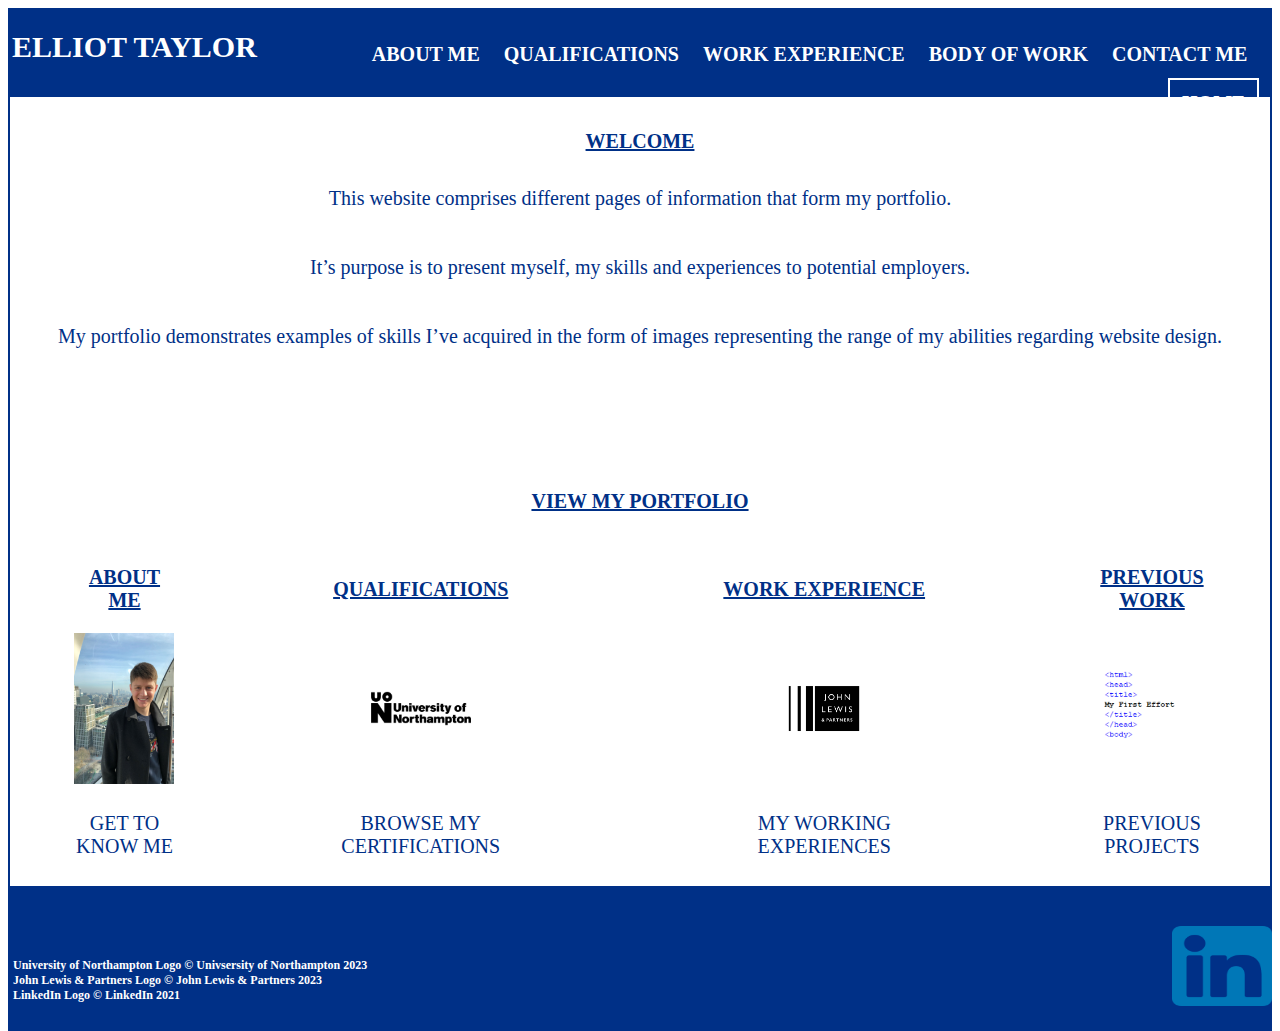
<file: index.html>
<!DOCTYPE html> <!-- Specifying the document type --> 
<html> <!-- Start of webpage's HTML content -->
<head> <!-- Start of webpage's heading content -->
<title> Home </title> <!-- Title of the webpage --> 
<link rel="stylesheet" href="index.css"> <!-- Referencing external CSS -->         
<link rel="stylesheet" href="index2.css"> <!-- Referencing external CSS -->  
<meta name="viewport" content="width=device-width, initial-scale=1.0"> <!-- Giving instructions on how to scale each page of the website when viewed within different web browsers -->
<meta name="author" content="ET Bedford College"> <!-- Crediting the author of the webpage -->          
<script> <!-- Start of JavaScript -->  
/*This function alternates between including and removing the responsive class to and from the topnav class for when the user selects the navigation icon if 
the screen is less than 800 pixels wide when each page is minmised. */    
function myFunction() {
	var x = document.getElementById("myTopnav");
	if (x.className === "topnav") {
		x.className += " responsive"; 
	} else {
		x.className = "topnav"; 
	}
}
</script> <!-- End of JavaScript -->  
</head> <!-- End of webpage's heading content -->  
<body> <!-- Start of webpage's body content -->
	<div class="navigation"> <!-- Start of responsive navigation -->
	  <div class="title1"> ELLIOT TAYLOR <!--Start of title1 div -->                
	  </div> <!-- End of title1 div -->  
		<div class="topnav" id="myTopnav"> <!-- Start of topnav div -->   
			<a href="javascript:void(0);" style="font-size:16px;" class="icon" onclick="myFunction()">&#9776;</a> <!-- Implementing a function which will display a navigation icon that will display the navigation links if selected when viewed on small screens with a reference to the icon --> 
			<a href="ContactMe.html"> CONTACT ME</a> <!-- Referencing the hyperlink for the Contact Me page -->   
			<a href="BodyofWork.html"> BODY OF WORK</a> <!-- Referencing the hyperlink for the Body of Work page -->    
			<a href="WorkExperience.html"> WORK EXPERIENCE</a> <!-- Referencing the hyperlink for the Work Experience page -->    
			<a href="Qualifications.html"> QUALIFICATIONS</a> <!-- Referencing the hyperlink for the Qualifications page -->  
			<a href="AboutMe.html"> ABOUT ME</a> <!-- Referencing the hyperlink for the About Me page -->   
			<a class="active" href="index.html"> HOME</a> <!-- Referencing the hyperlink for the Homepage and highlighting it to indicate that it's currently active -->        
		</div> <!-- End of topnav div --> 
			<div class="whitespace"> <!-- Start of whitespace div -->
			</div> <!-- End of whitespace div --> 
	</div> <!-- End of responsive navigation -->  
		<div class="dmainbody"> <!-- Start of dmainbody div -->
			<div class="h1center"> <!-- Start of heading1center div -->   
				<h1> WELCOME </h1> <!-- Specifying heading1 text within the h1center div --> 
			</div> <!-- End of heading1center div -->
				<div class="p"> <!-- Start of paragraph div -->
					<p> This website comprises different pages of information that form my portfolio. </br> </br> </br> <!-- Specifying paragraph text -->
						It’s purpose is to present myself, my skills and experiences to potential employers. </br> </br> </br> <!-- Specifying paragraph text -->
						My portfolio demonstrates examples of skills I’ve acquired in the form of images representing the range of my abilities regarding website design. <!-- Specifying paragraph text -->
				</div> <!-- End of paragraph div -->
							<div class="container1"> <!-- Start of container1 div -->
								<div class="h1"> <!-- Start of heading1 div -->    
									<h1> VIEW MY PORTFOLIO </h1> <!-- Specifying heading1 text -->        
							</div> <!-- End of heading1 div -->      
								<table class="table"> <!-- Start of table div -->       
									<thead> <!-- Opening a tableheading tag -->  
										<tr> <!-- Opening a tablerow tag --> 
											<th> <h2> ABOUT <br> ME </h2> </th> <!-- Specifying heading2 text within the tableheading section of the table -->   
											<th> <h2> QUALIFICATIONS </h2> </th> <!-- Specifying heading2 text within the tableheading section of the table --> 
											<th> <h2> WORK EXPERIENCE </h2> </th> <!-- Specifying heading2 text within the tableheading section of the table -->
											<th> <h2> PREVIOUS <br> WORK </h2> </th> <!-- Specifying heading2 text within the tableheading section of the table -->  
										</tr> <!-- Closing the tablerow tag -->
									</thead> <!-- Closing the tableheading tag --> 
												<tbody> <!-- Opening a tablebody tag -->
													<tr> <!-- Opening a new tablerow tag -->
														<td> <img src="ProfessionalPicture.png" width="100px" alt="Professional Picture of Me"/></td> <!-- Specifying the source of the professional picture of myself, its width within the body section of the table and describing alternate text --> 
														<td> <img src="UniversityofNorthamptonLogo.png" width="100px" alt="BTEC Logo"/></td> <!-- Specifying the source of the BTEC logo and its width within the body section of the table and describing alternate text--> 
														<td> <img src="JohnLewisLogo.png" width="100px" alt="John Lewis & Partners Logo"/></td> <!-- Specifying the source of the Safety Solutions logo, its width within the body section of the table and describing alternate text -->    
														<td> <img src="HTMLCode.PNG" width="100px" alt="Example of HTML code"/></td> <!-- Specifying the source of the image of HTML code, its width within the body section of the table and describing alternate text -->
													</tr> <!-- Closing the tablerow tag -->
															<tr> <!-- Opening a new tablerow tag --> 
																<td> <p> GET TO <br> KNOW ME </p> </td> <!-- Specifying paragraph text within the body section of the table -->
																<td> <p> BROWSE MY <br> CERTIFICATIONS </p> </td> <!-- Specifying paragraph text within the body section of the table -->
																<td> <p> MY WORKING <br> EXPERIENCES </p> </td> <!-- Specifying paragraph text within the body section of the table -->
																<td> <p> PREVIOUS <br> PROJECTS </p> </td> <!-- Specifying paragraph text within the body section of the table -->
															</tr> <!-- Closing the tablerow tag -->
												</tbody> <!-- Closing the tbody tag -->
								</table> <!-- Closing the table div -->
							</div> <!-- End of table div -->
			<div class="footerarea"> <!-- Start of footerarea div -->
				<div class="h3"> <!-- Start of heading3 div -->  
					<h3> <br> <br> <br> <br> University of Northampton Logo © Univsersity of Northampton 2023 </br> <!-- Specifying heading3 text and inserting several line breaks to break up the text -->
											 John Lewis & Partners Logo © John Lewis & Partners 2023 </br> <!-- Continuation of heading3 text and inserting a line break to break up the text -->
											 LinkedIn Logo © LinkedIn 2021 </br> <!-- Continuation of heading3 text and inserting a line break to break up the text -->
				</div> <!-- End of heading3 div --> 
					<div class="LinkedIn"> <!-- Start of LinkedIn div -->  
					<a href="https://www.linkedin.com/in/elliot-taylor-742595279/"> <img src="LinkedIn.png" width="100px" height="80px" alt="LinkedIn Logo"/> <!-- Specifying the source of the LinkedIn logo, its width, height and describing alternate text -->                  
				</div> <!-- End of LinkedIn div -->
			</div> <!-- End of footerarea div -->  
	</div> <!-- End of container1 div -->   
</body> <!-- End of webpage's body content -->
</html> <!-- End of webpage's HTML content -->
</file>
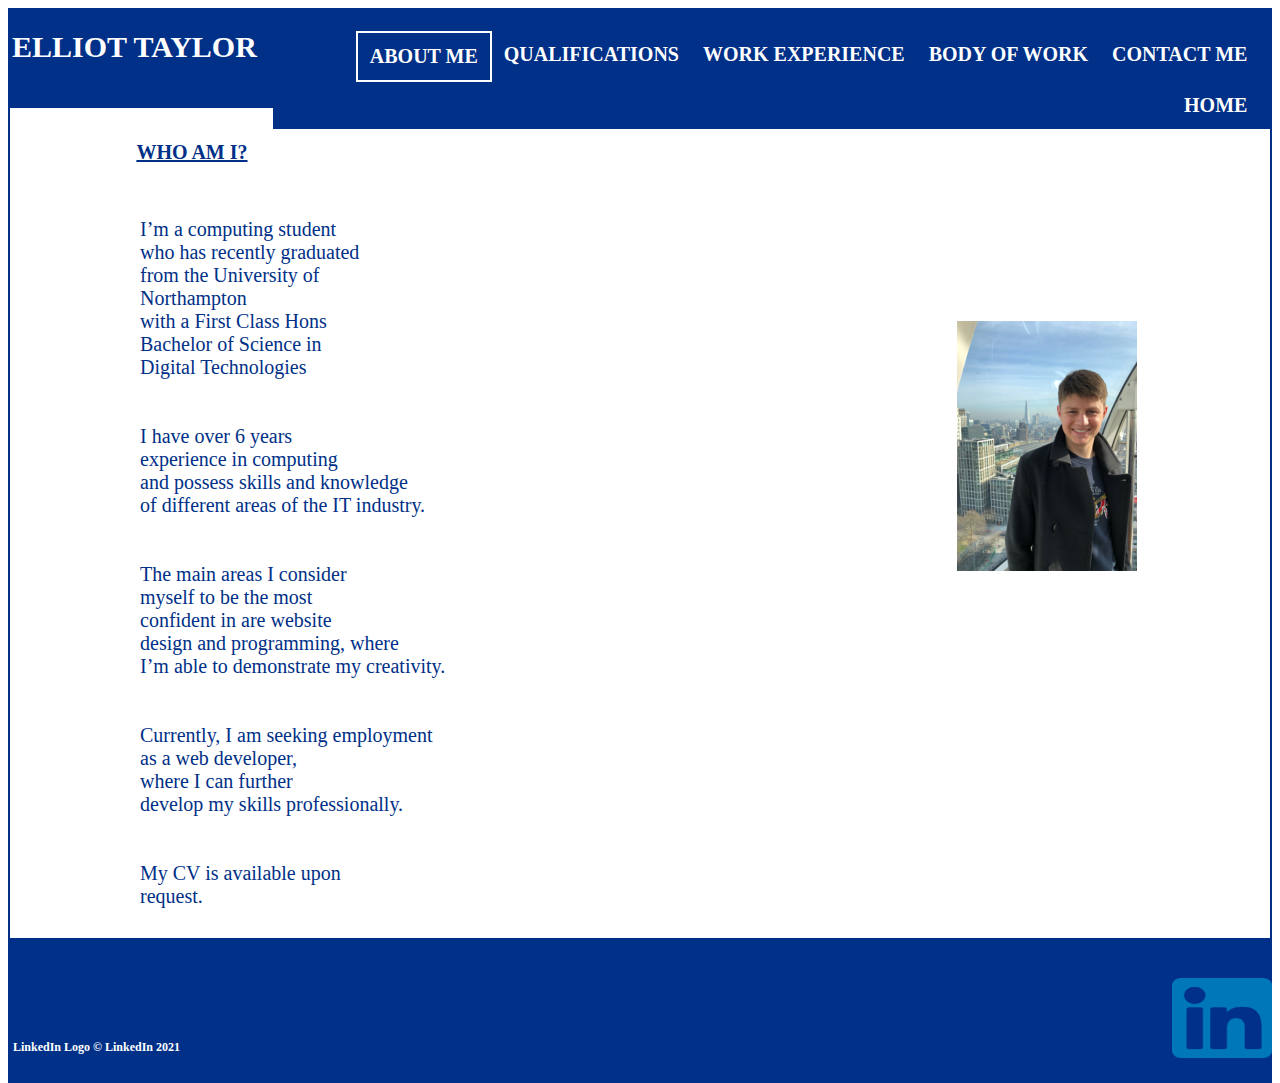
<file: AboutMe.html>
<!DOCTYPE html> <!-- Specifying the document type --> 
<html> <!-- Start of webpage's HTML content -->
<head> <!-- Start of webpage's heading content -->
<title> About Me </title> <!-- Title of the webpage -->
<link rel="stylesheet" href="index.css"> <!-- Referencing external CSS --> 
<link rel="stylesheet" href="index2.css"> <!-- Referencing external CSS -->
<meta name="viewport" content="width=device-width, initial-scale=1.0"> <!-- Giving instructions on how to scale each page of the website when viewed within different web browsers -->
<meta name="author" content="ET Bedford College"> <!-- Crediting the author of the webpage -->   
<script> <!-- Start of JavaScript -->
/*This function alternates between including and removing the responsive class to and from the topnav class for when the user selects the navigation icon if 
the screen is less than 800 pixels wide when each page is minmised. */
function myFunction() {
	var x = document.getElementById("myTopnav");
	if (x.className === "topnav") {
		x.className += " responsive";
	} else {
		x.className = "topnav";
	}
}
</script> <!-- End of JavaScript --> 
</head> <!-- End of webpage's heading content -->
<body> <!-- Start of webpage's body content -->
	<div class="navigation"> <!-- Start of responsive navigation -->  
	  <div class="title1"> ELLIOT TAYLOR <!--Start of title1 div -->              
	  </div> <!-- End of title1 div -->
		<div class="topnav" id="myTopnav"> <!-- Start of topnav div -->
			<a href="javascript:void(0);" style="font-size:16px;" class="icon" onclick="myFunction()">&#9776;</a> <!-- Implementing a function which will display a navigation icon that will display the navigation links if selected when viewed on small screens with a reference to the icon -->  
			<a href="ContactMe.html"> CONTACT ME</a> <!-- Referencing the hyperlink for the Contact Me page -->    
			<a href="BodyofWork.html"> BODY OF WORK</a> <!-- Referencing the hyperlink for the Body of Work page -->
			<a href="WorkExperience.html"> WORK EXPERIENCE</a> <!-- Referencing the hyperlink for the Work Experience page -->  
			<a href="Qualifications.html"> QUALIFICATIONS</a> <!-- Referencing the hyperlink for the Qualifications page --> 
			<a class="active" href="AboutMe.html"> ABOUT ME</a> <!-- Referencing the hyperlink for the About Me page and highlighting it to indicate that it's currently active -->   
			<a href="index.html"> HOME</a> <!-- Referencing the hyperlink for the Homepage -->    
		</div> <!-- End of topnav div -->
			<div class="whitespace"> <!-- Start of whitespace div -->
			</div> <!-- End of whitespace div -->
	</div> <!-- End of responsive navigation -->
		<div class="dmainbody"> <!-- Start of dmainbody div -->    
			<div class="h1left"> <!-- Start of heading1left div -->
				<h1> WHO AM I? </h1> <!-- Specifying heading1 text within the heading1left div --> 
			</div> <!-- End of heading1left div -->
				<div class="container2"> <!-- Start of container2 div -->
				<div class="right"> <!-- Start of right div -->
					<table class="table2"> <!-- Start of table2 div -->  
						<tbody> <!-- Opening a tablebody tag -->
							<tr> <!-- Opening a tablerow tag -->
								<td> <img src="ProfessionalPicture.png" width="180px" height="250px" alt="Professional Picture of Me"/></td> <!-- Specifying the source of the professional picture of myself, its width within the body section of the table and describing alternate text --> 
							</tr> <!-- Closing the tablerow tag -->
						</tbody> <!-- Closing the tbody tag -->
					</table> <!-- Closing the table2 div -->
				</div> <!-- Closing the right div -->
						<div class="pleft"> <!-- Start of paragraphleft div -->  
							<div class="p1"> <!-- Start of paragraph1 div -->        
								<p> I’m a computing student <br> who has recently graduated <br> from the University of <br> Northampton <br> with a First Class Hons <br> Bachelor of Science in <br> Digital Technologies <br> <br> <br> <!-- Start of paragraph div and inserting several line breaks to break up the text -->
									I have over 6 years <br> experience in computing <br> and possess skills and knowledge <br> of different areas of the IT industry. <br> <br> <br> <!-- Continuation of paragraph text and inserting several line breaks to break up the text -->     
									The main areas I consider <br> myself to be the most <br> confident in are website <br> design and programming, where <br> I’m able to demonstrate my creativity. <br> <br> <br> <!-- Continuation of paragraph text and inserting several line breaks to break up the text -->
									Currently, I am seeking employment <br> as a web developer, <br> where I can further <br> develop my skills professionally. <br> <br> <br> <!-- Continuation of paragraph text and inserting a line break to break up the text -->
									My CV is available upon <br> request. <!-- Continuation of paragraph text and inserting a line break to break up the text -->
							</div> <!-- End of paragraph1 div -->
						</div> <!-- End of paragraphleft div -->  
				</div> <!-- End of container2 div -->  
		<div class="footerarea"> <!-- Start of footerarea div -->   
			<div class="h3"> <!-- Start of heading3 div --> 
				<h3> <br> <br> <br> <br> <br> <br> LinkedIn Logo © LinkedIn 2021 <!-- Specifying heading3 text and inserting several line breaks to break up the text -->
			</div> <!-- End of heading3 div -->
				<div class="LinkedIn"> <!-- Start of LinkedIn div -->
				<a href="https://www.linkedin.com/in/elliot-taylor-742595279/"> <img src="LinkedIn.png" width="100px" height="80px" alt="LinkedIn Logo"/> <!-- Specifying the source of the LinkedIn logo, its width, height and describing alternate text -->         
				</div> <!-- End of LinkedIn div -->
		</div> <!-- End of footerarea div --> 
	</div> <!-- End of dmainbody div -->
</body> <!-- End of webpage's body content -->
</html> <!-- End of webpage's HTML content -->
</file>
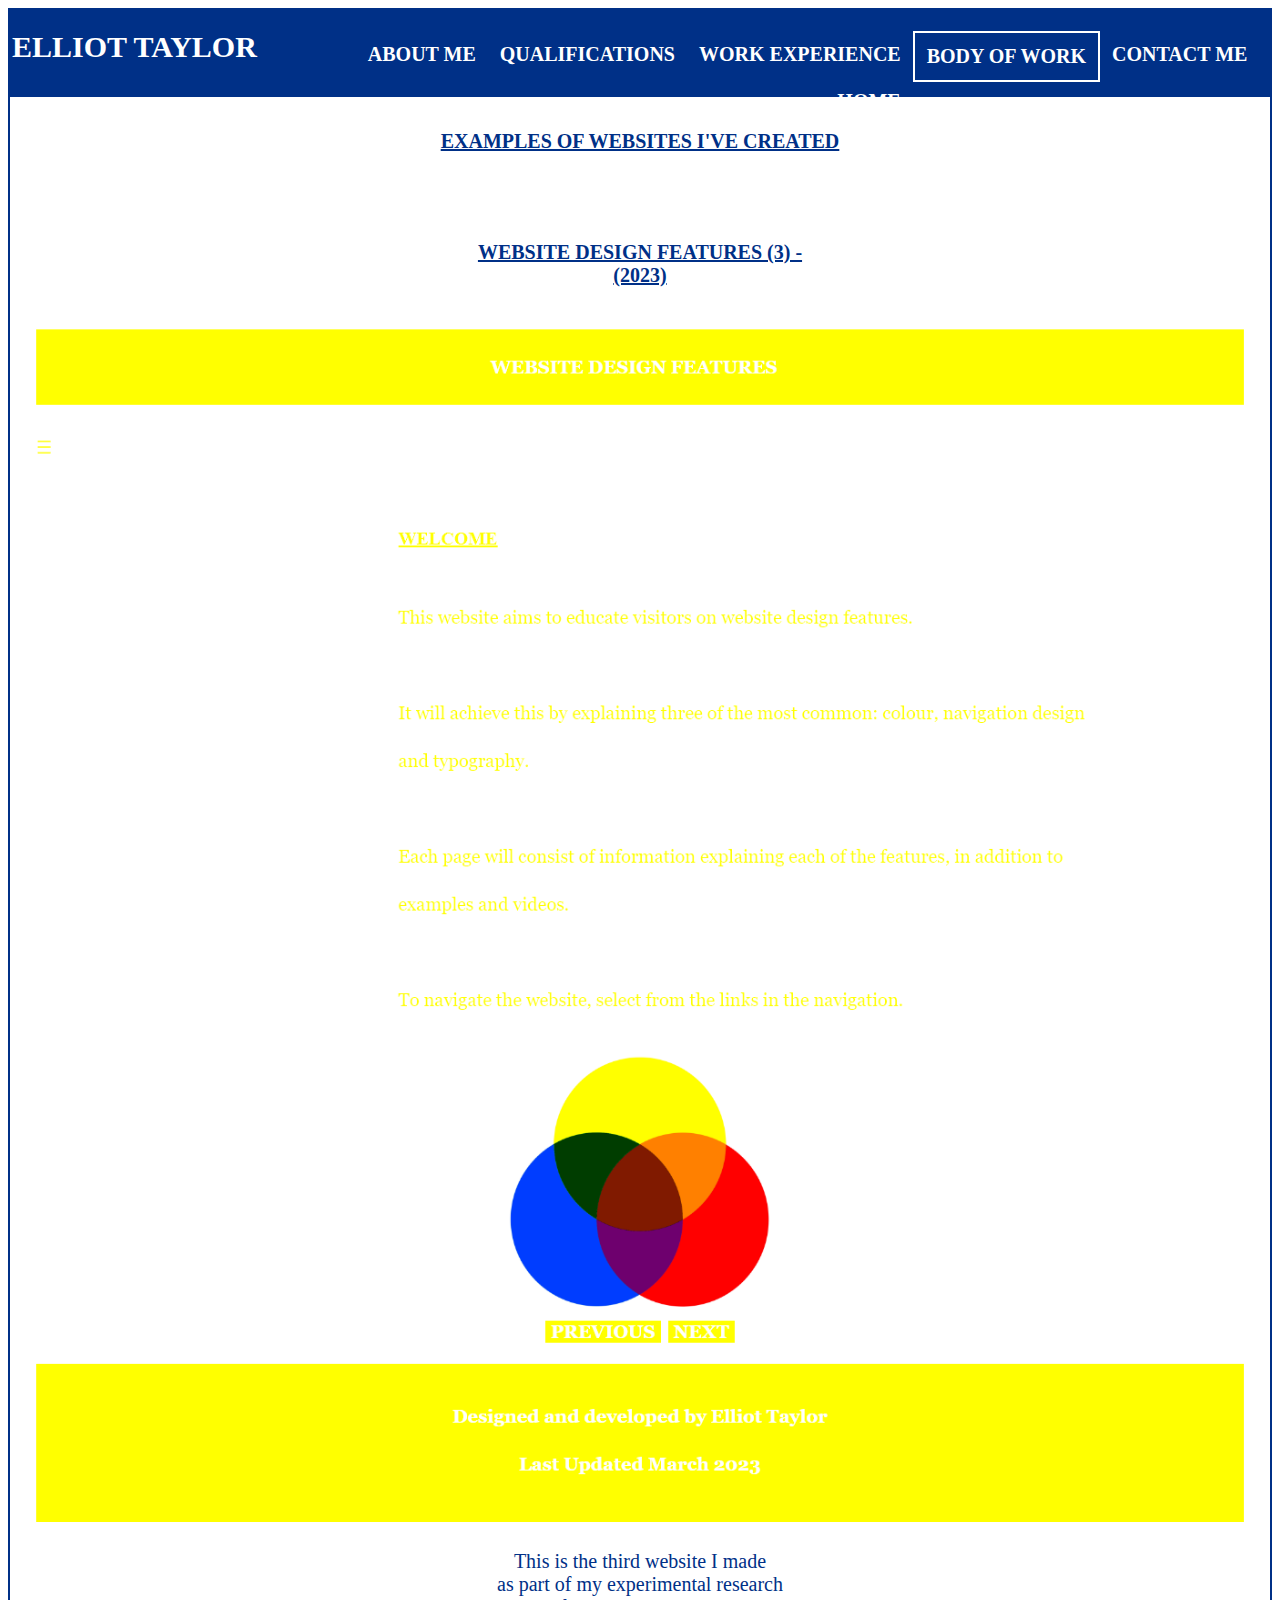
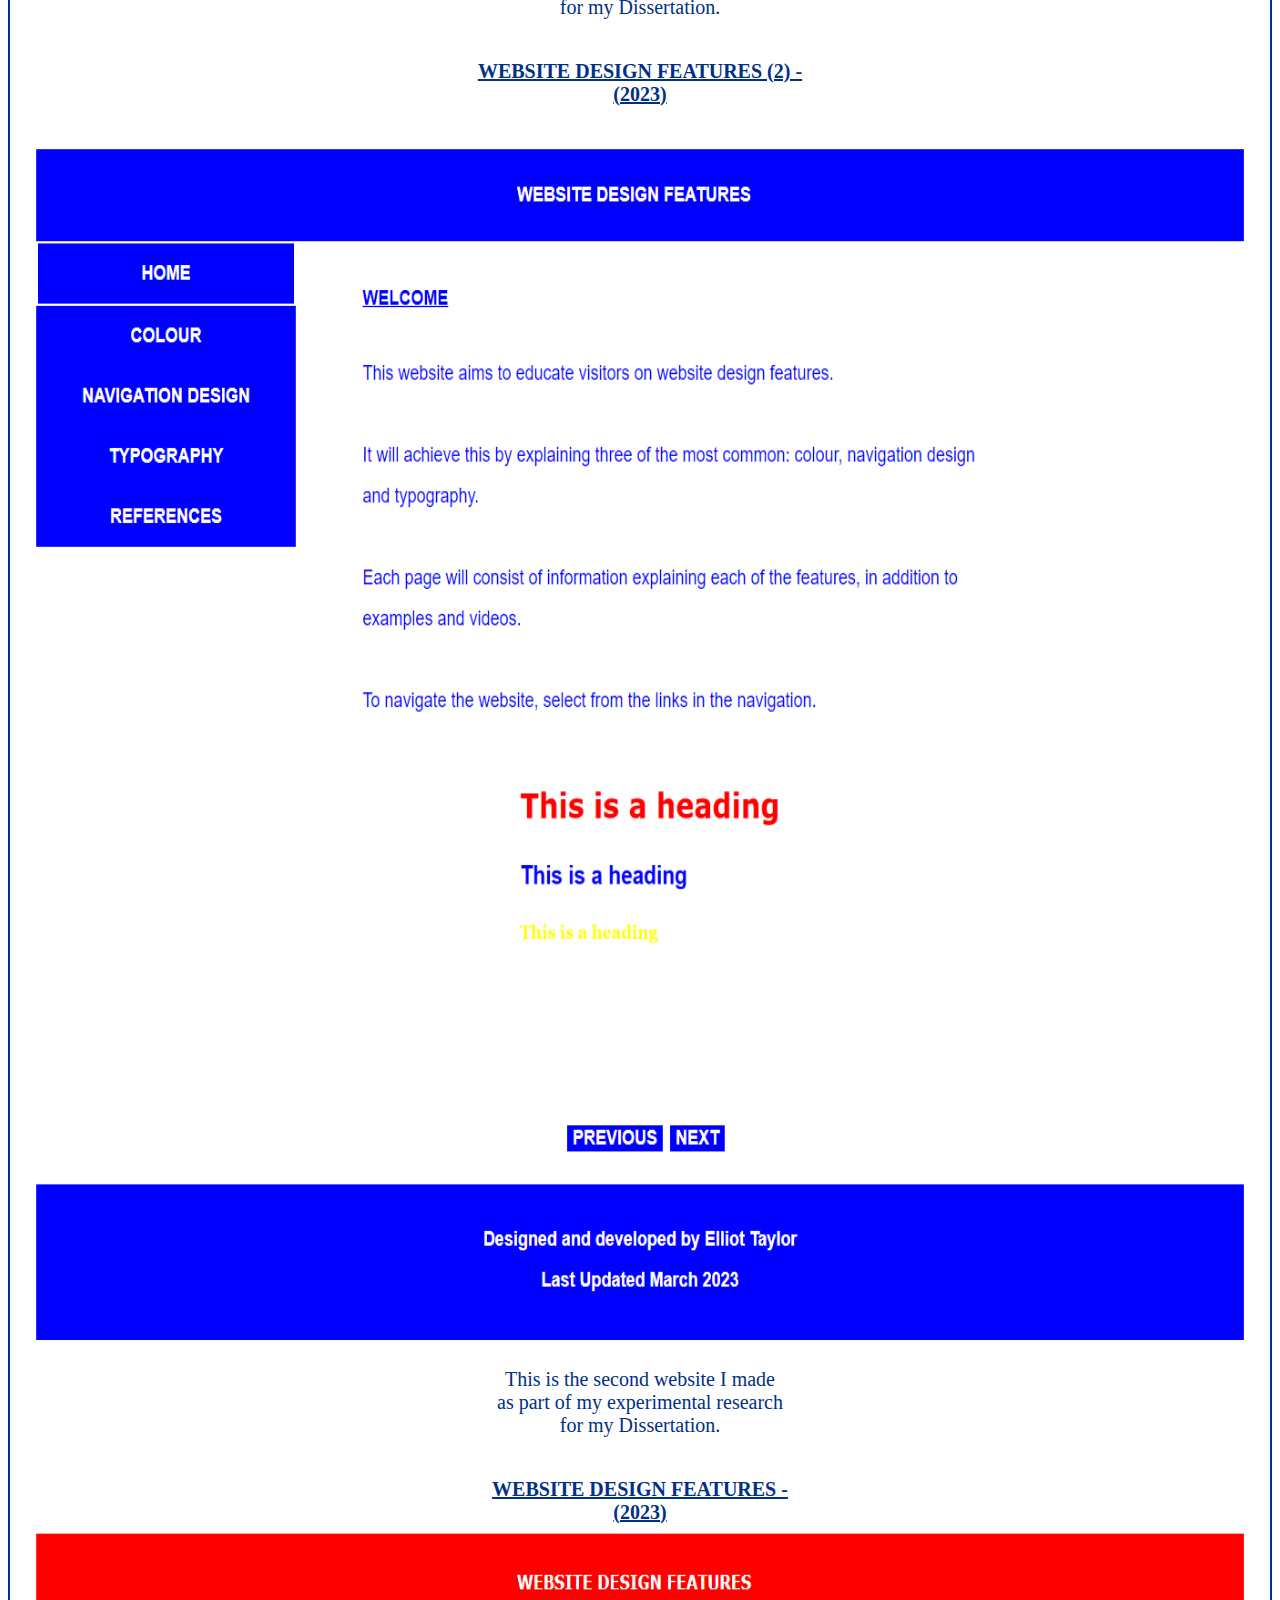
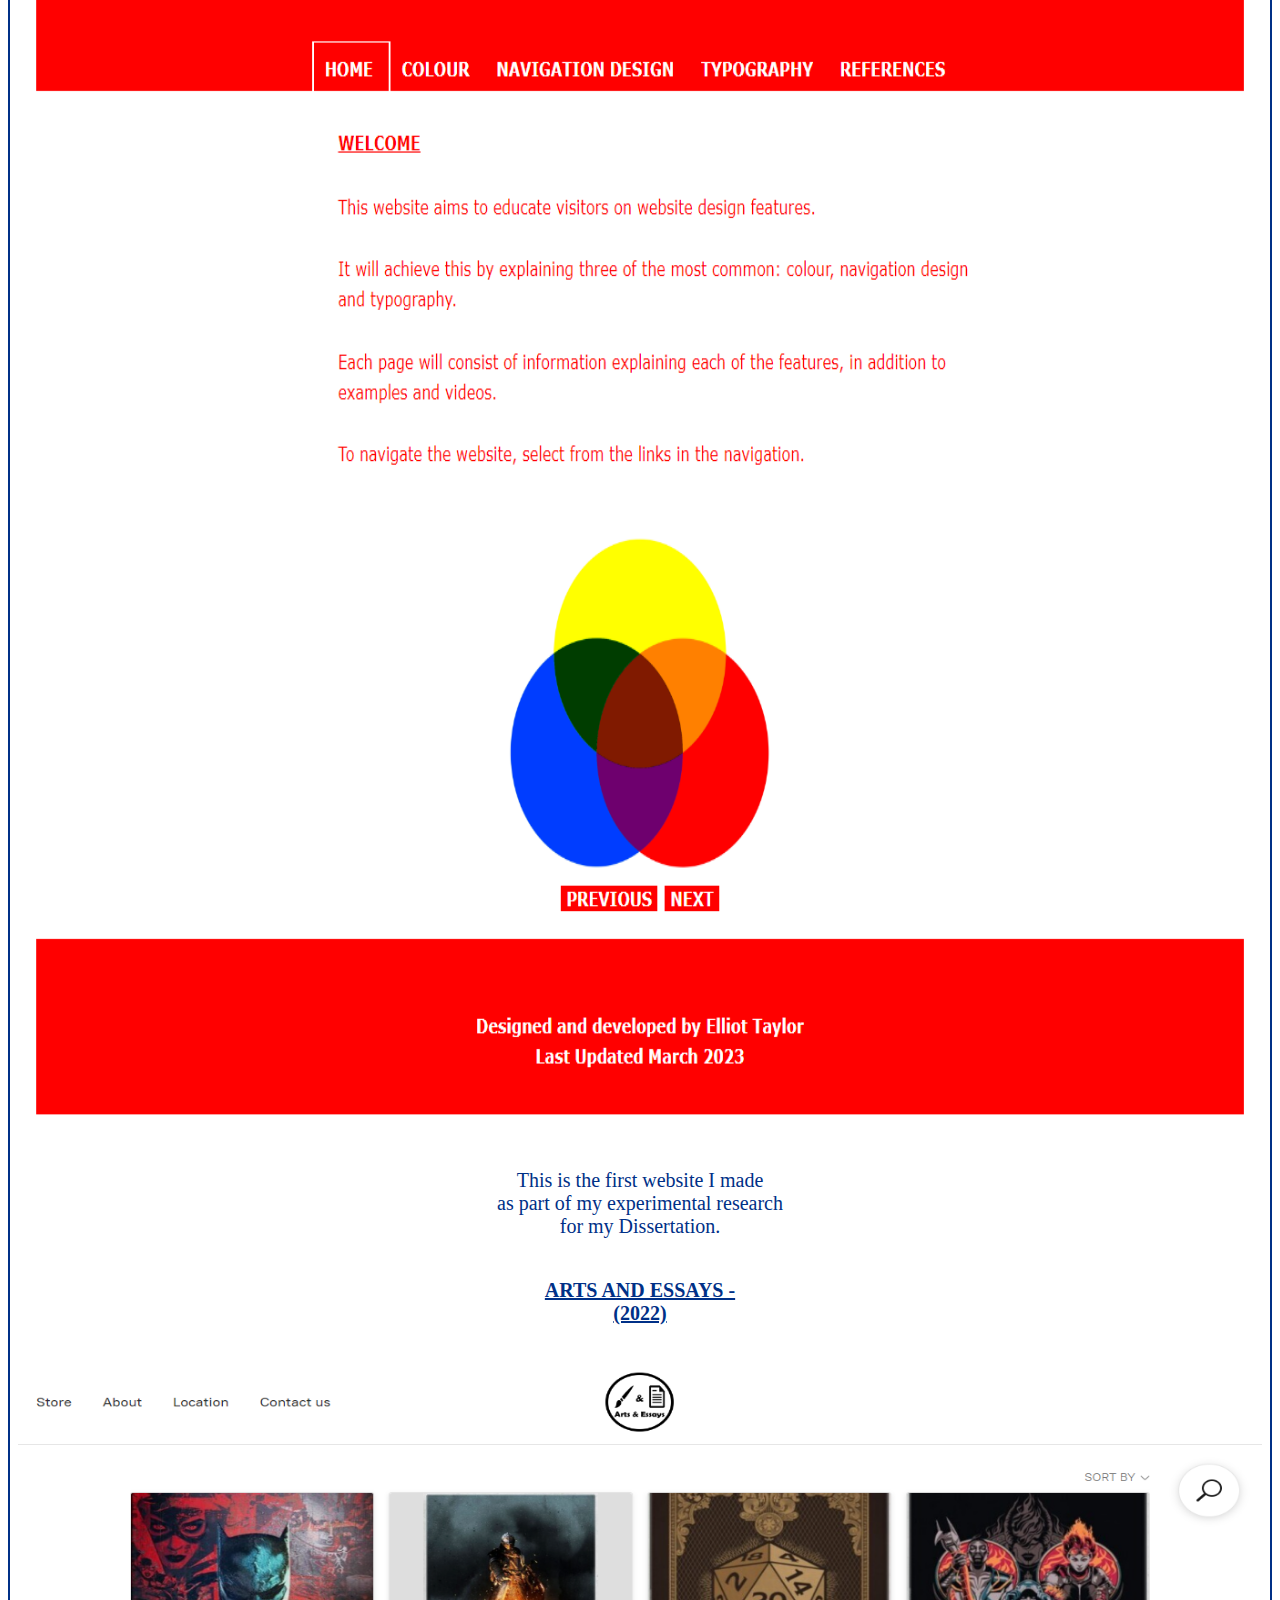
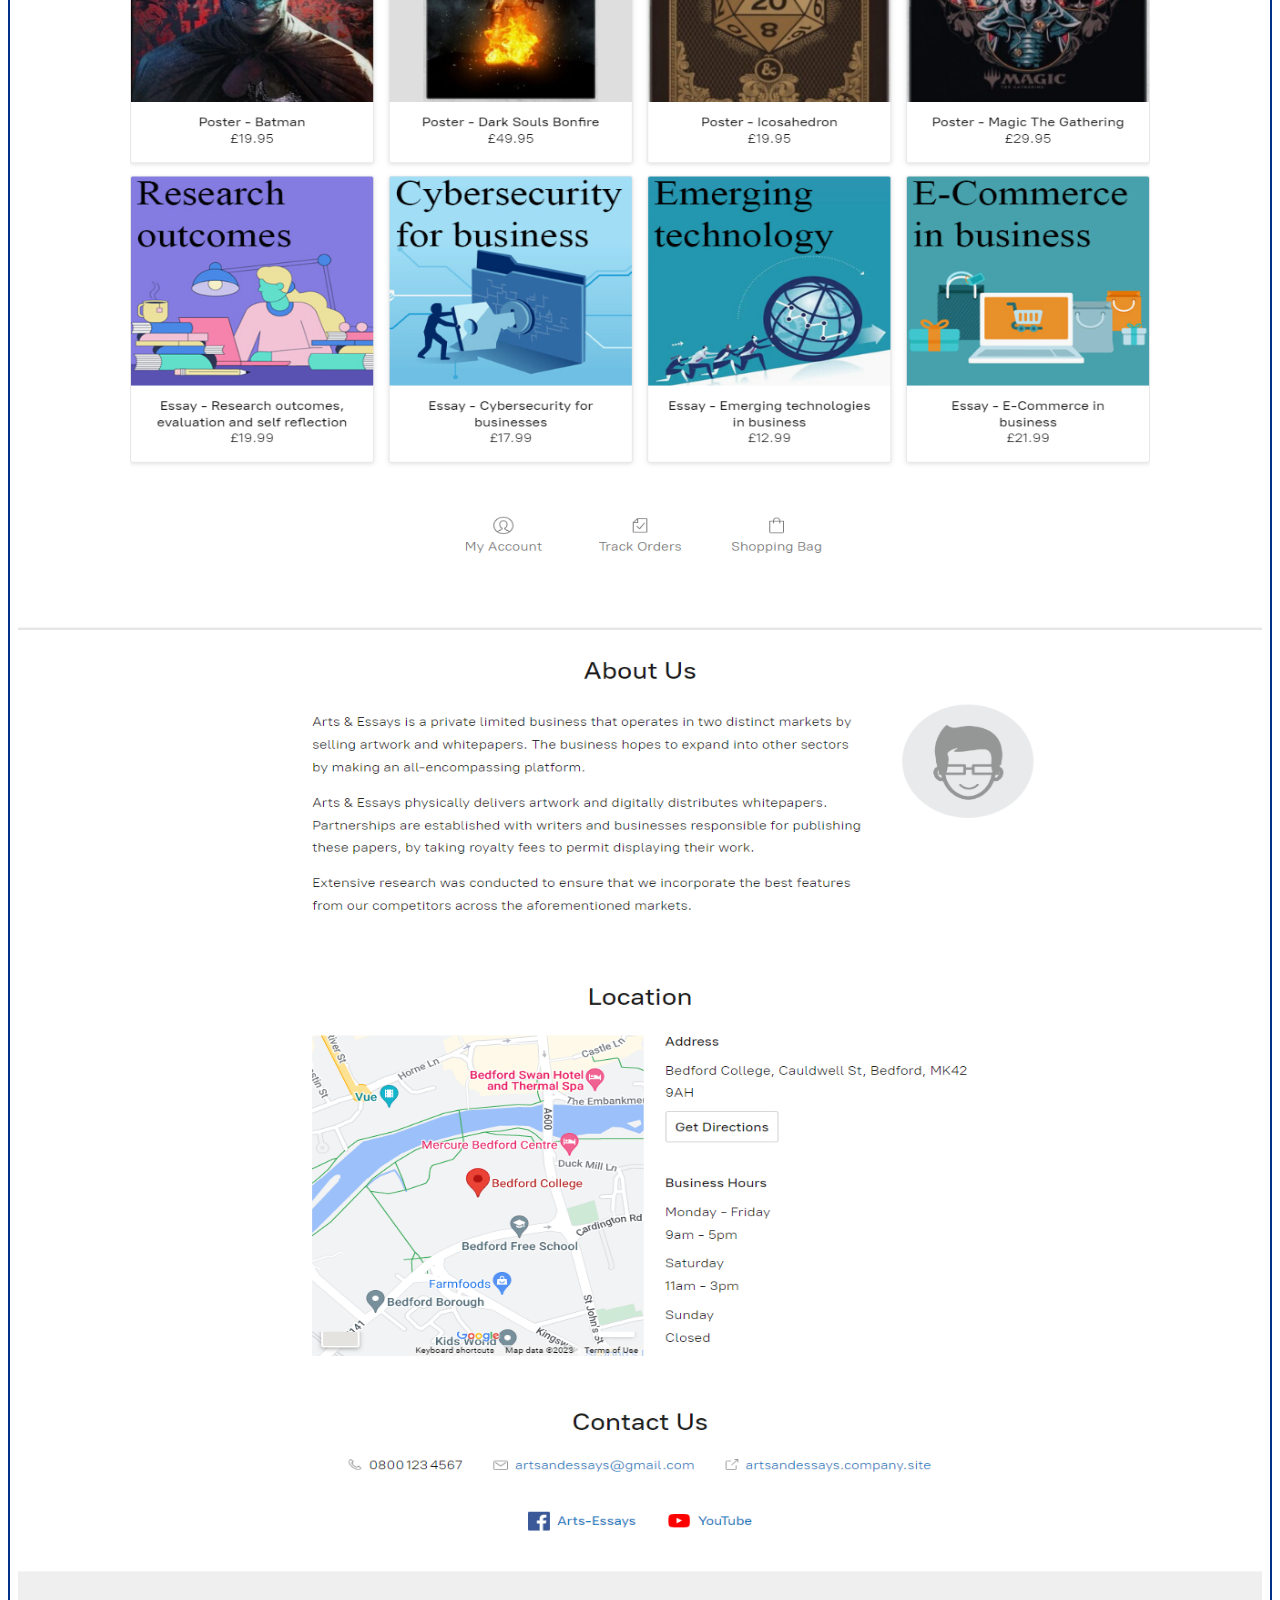
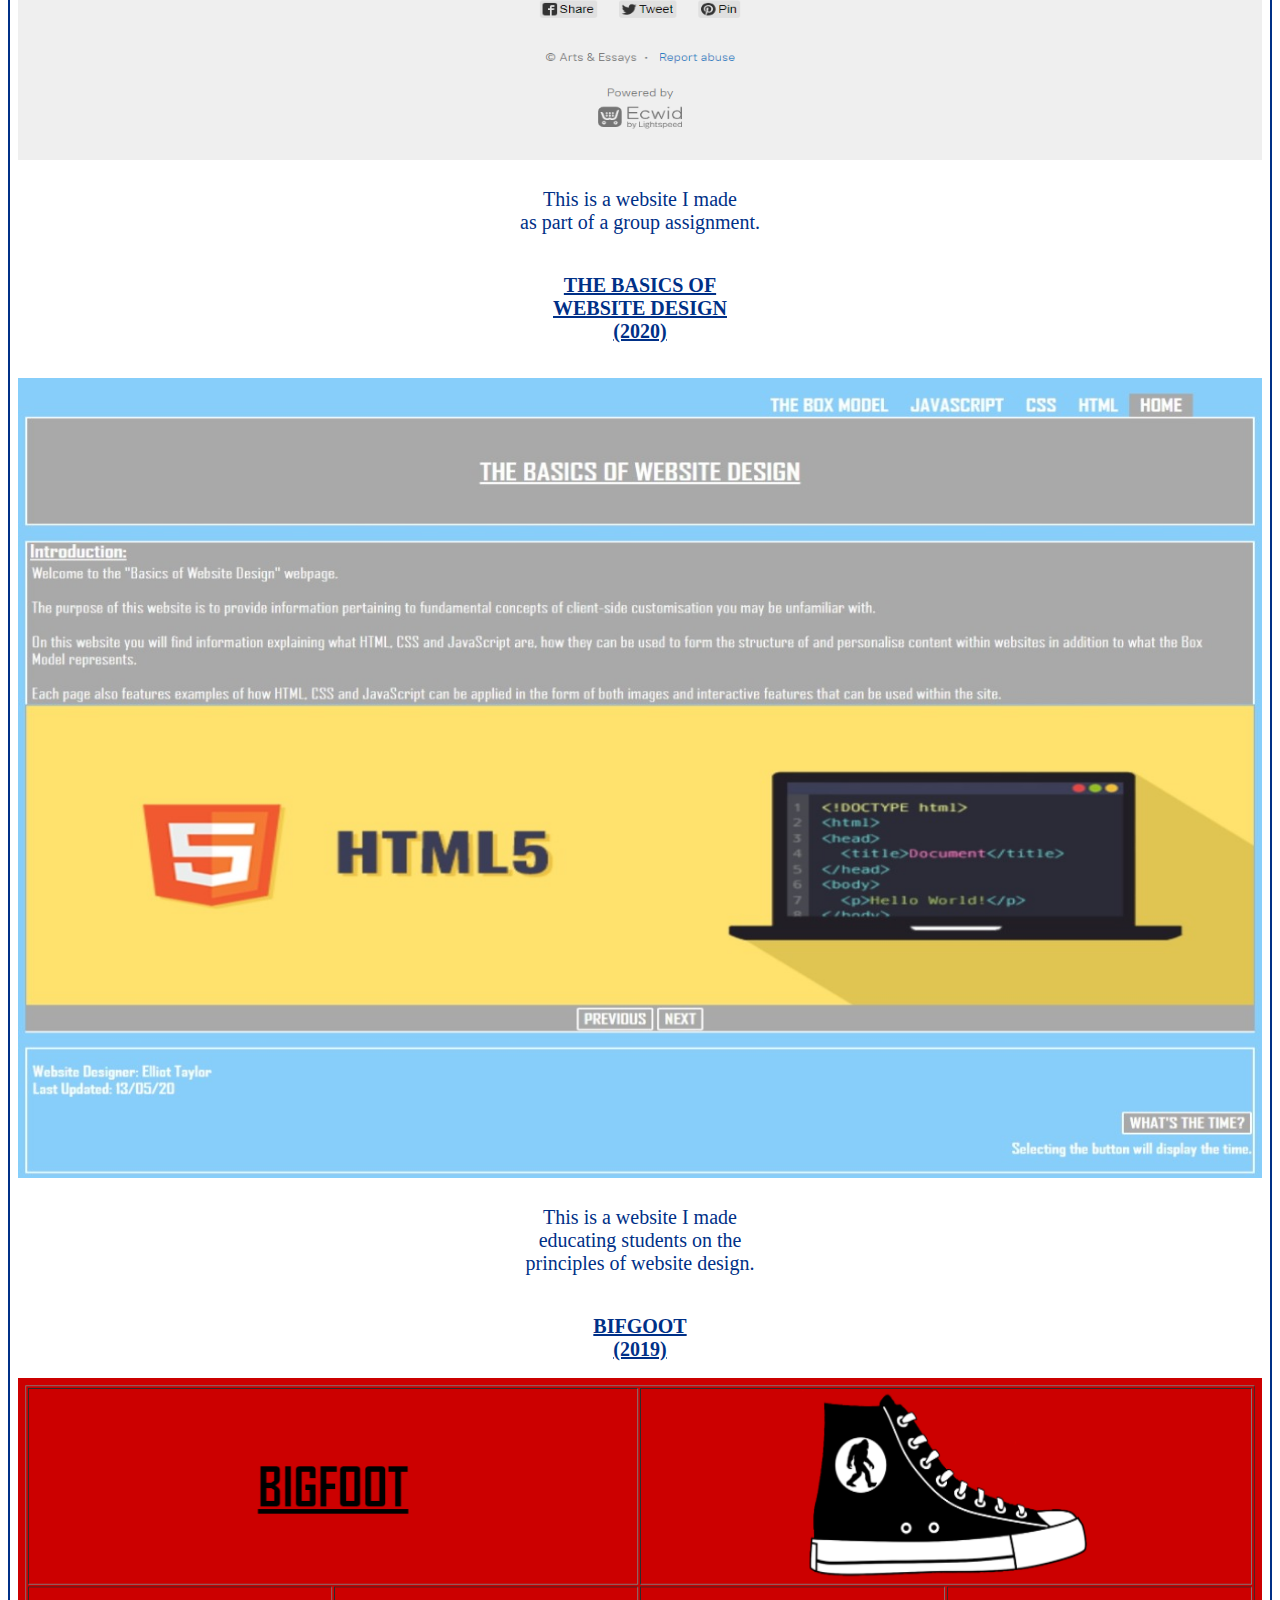
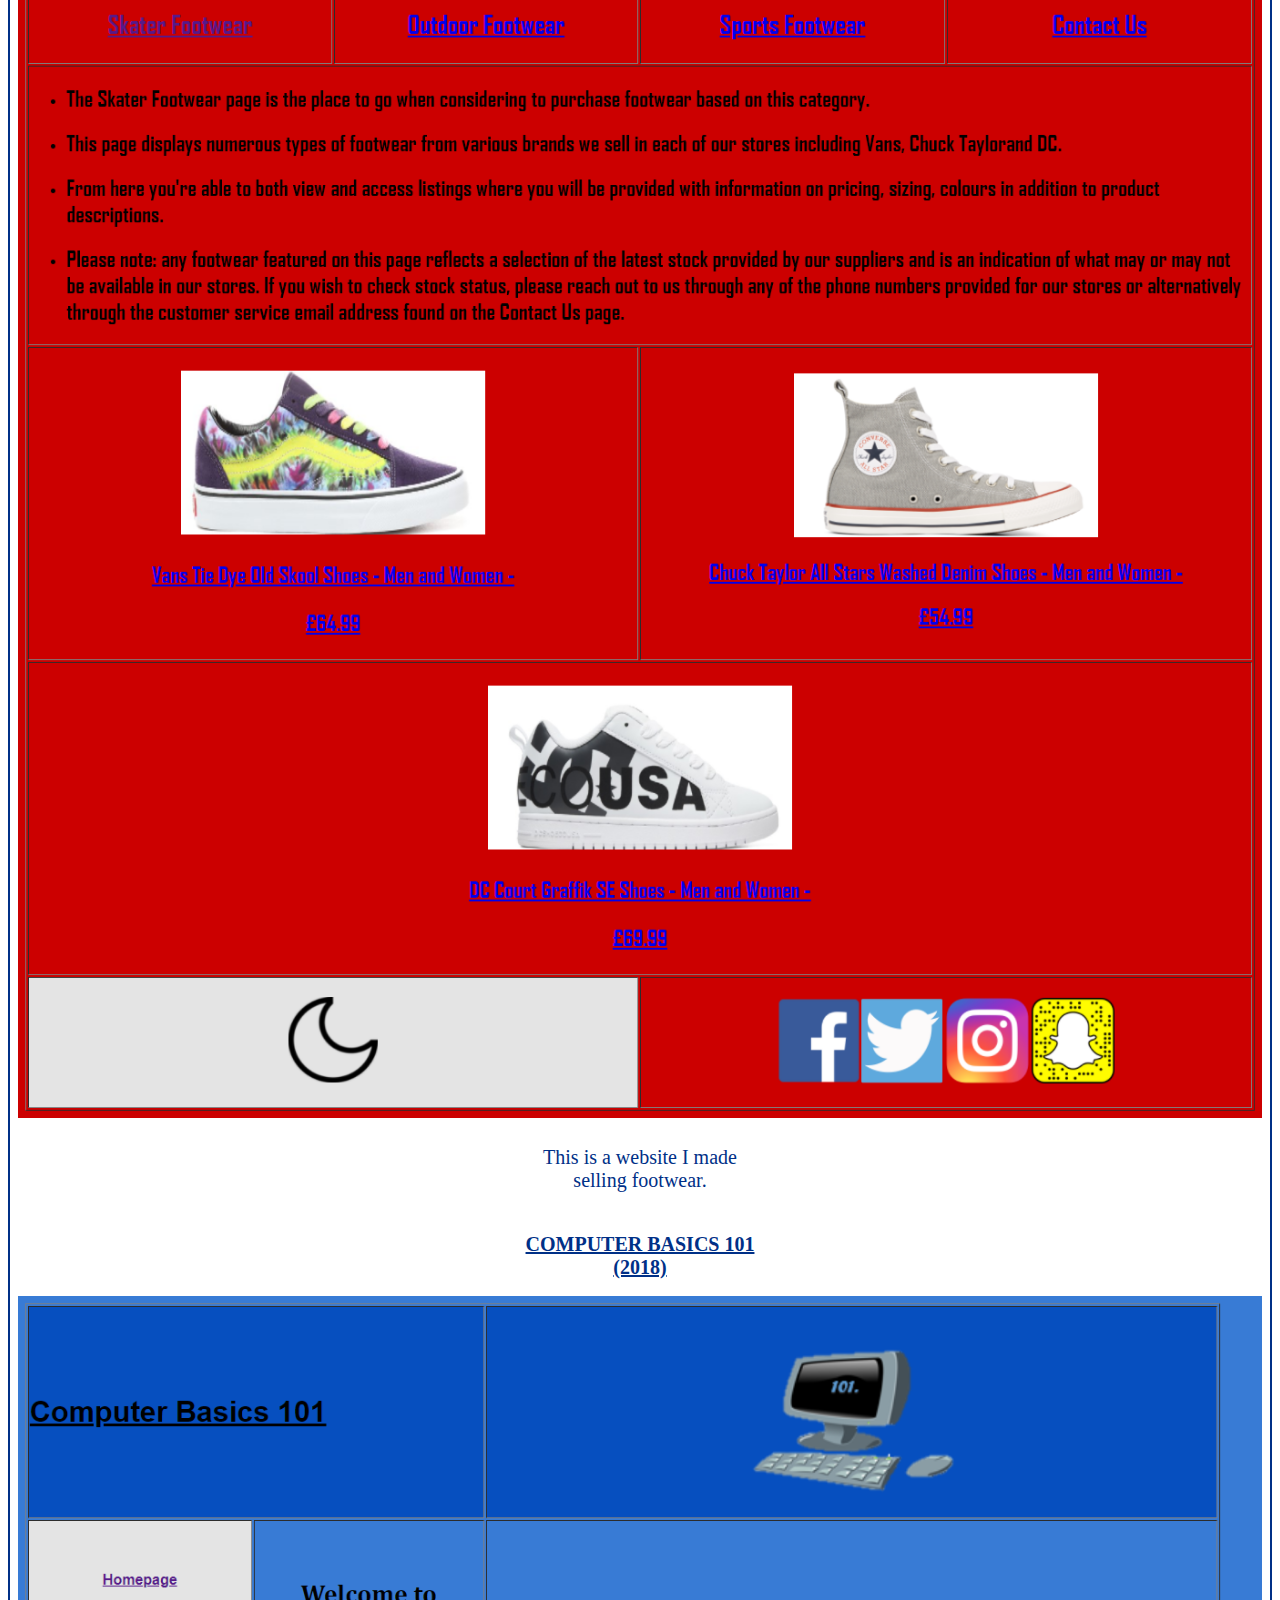
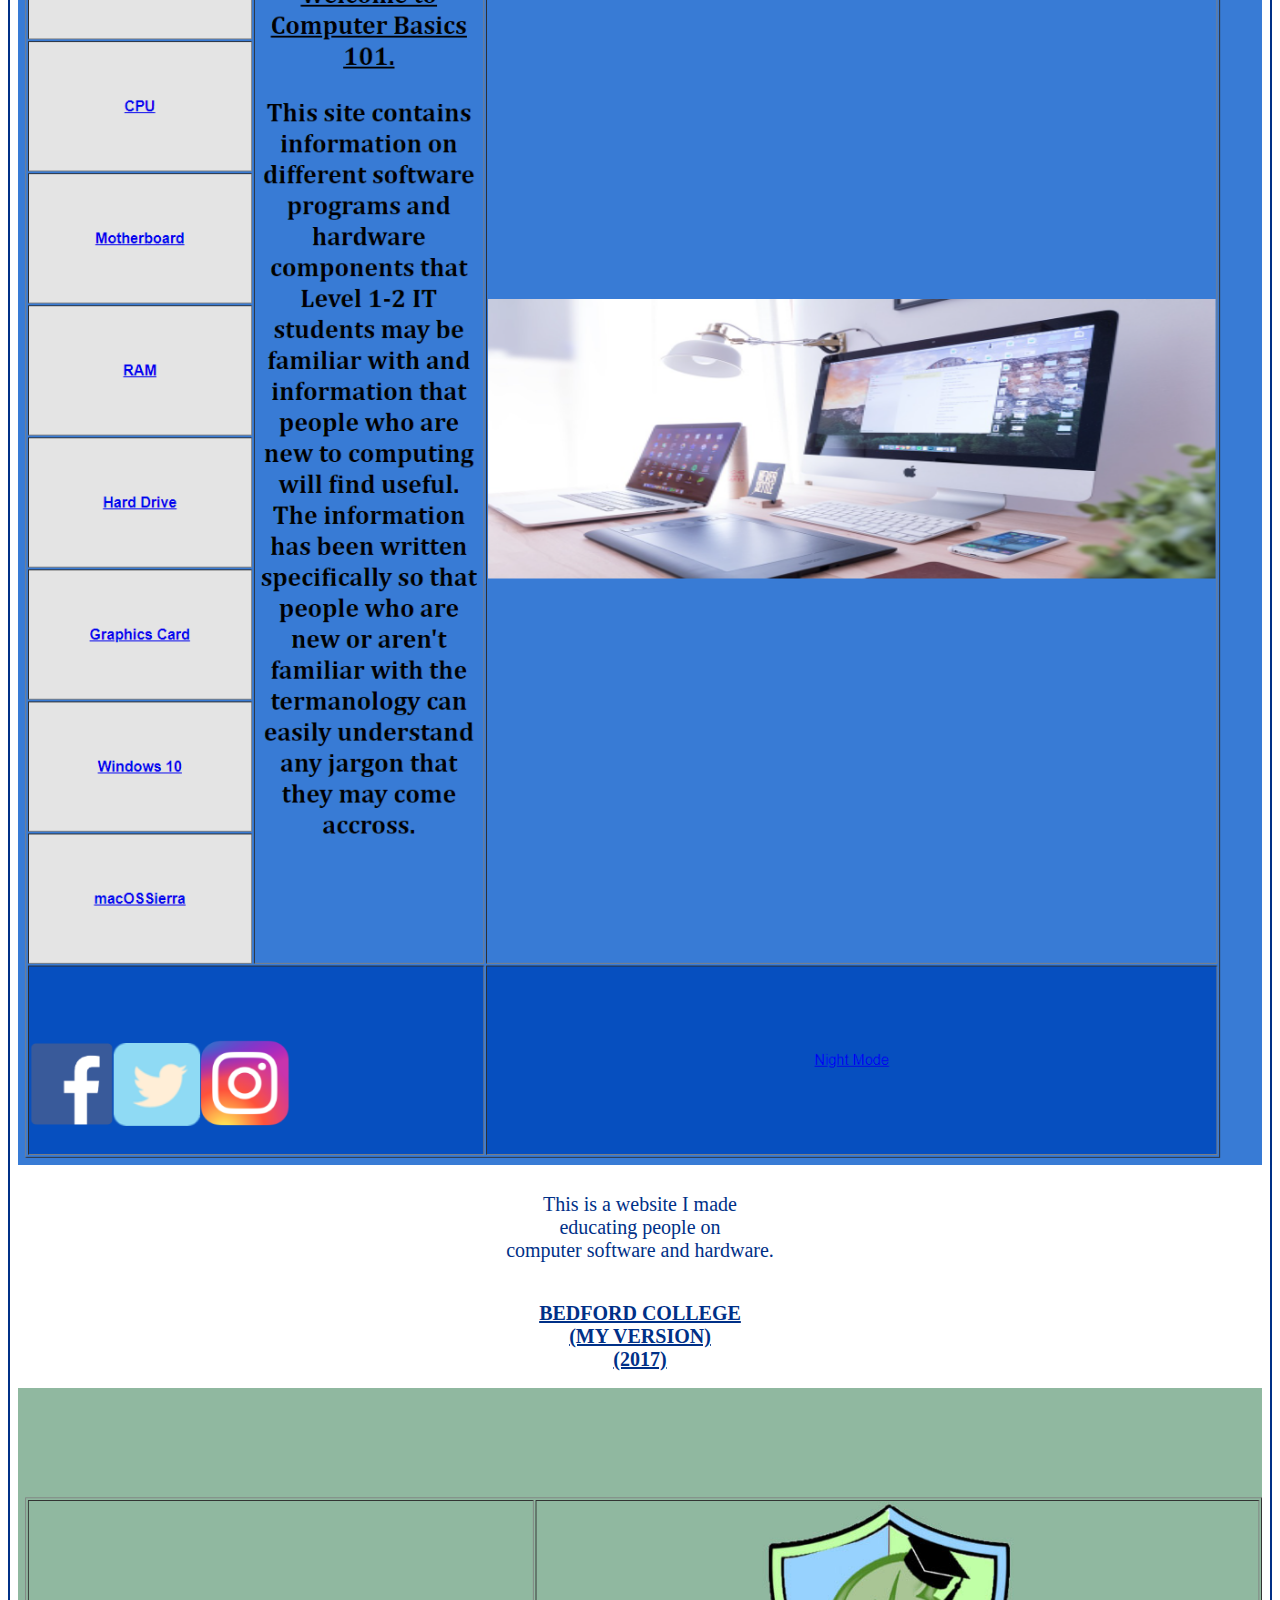
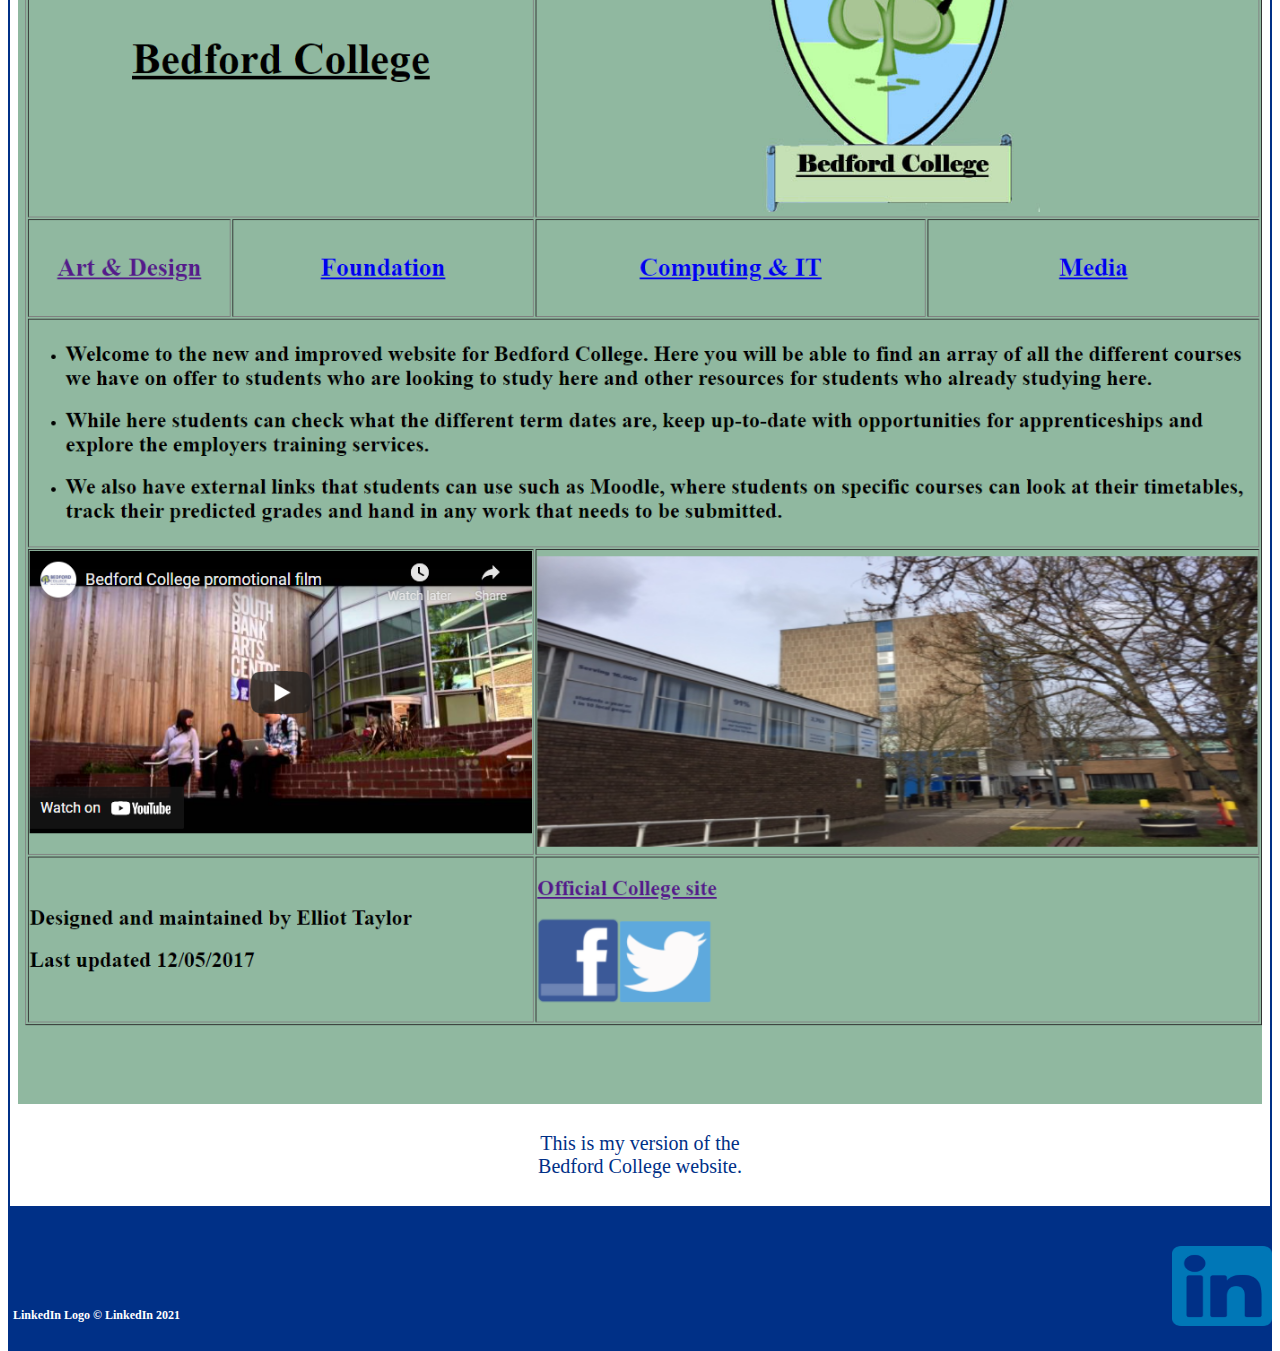
<file: BodyofWork.html>
<!DOCTYPE html> <!-- Specifying the document type -->
<html> <!-- Start of webpage's HTML content --> 
<head> <!-- Start of webpage's heading content -->  
<title> Body of Work </title> <!-- Title of the webpage -->  
<link rel="stylesheet" href="index.css"> <!-- Referencing external CSS -->        
<link rel="stylesheet" href="index2.css"> <!-- Referencing external CSS -->
<meta name="viewport" content="width=device-width, initial-scale=1.0"> <!-- Giving instructions on how to scale each page of the website when viewed within different web browsers -->
<meta name="author" content="ET Bedford College"> <!-- Crediting the author of the webpage -->      
<script> <!-- Start of JavaScript -->  
/*This function alternates between including and removing the responsive class to and from the topnav class for when the user selects the navigation icon if 
the screen is less than 800 pixels wide when each page is minmised. */
function myFunction() {
	var x = document.getElementById("myTopnav");
	if (x.className === "topnav") {
		x.className += " responsive";
	} else {  
		x.className = "topnav";
	}
}
</script> <!-- End of JavaScript -->
</head> <!-- End of webpage's heading content -->
<body> <!-- Start of webpage's body content -->
	<div class="navigation"> <!-- Start of responsive navigation -->
	  <div class="title1"> ELLIOT TAYLOR <!--Start of title1 div -->              
	  </div> <!-- End of title1 div -->
		<div class="topnav" id="myTopnav"> <!-- Start of topnav div -->
			<a href="javascript:void(0);" style="font-size:16px;" class="icon" onclick="myFunction()">&#9776;</a> <!-- Implementing a function which will display a navigation icon that will display the navigation links if selected when viewed on small screens with a reference to the icon --> 
			<a href="ContactMe.html"> CONTACT ME</a> <!-- Referencing the hyperlink for the Contact Me page -->   
			<a class="active" href="BodyofWork.html"> BODY OF WORK</a> <!-- Referencing the hyperlink for the Body of Work page and highlighting it to indicate that it's currently active -->
			<a href="WorkExperience.html"> WORK EXPERIENCE</a> <!-- Referencing the hyperlink for the Work Experience page -->  
			<a href="Qualifications.html"> QUALIFICATIONS</a> <!-- Referencing the hyperlink for the Qualifications page --> 
			<a href="AboutMe.html"> ABOUT ME</a> <!-- Referencing the hyperlink for the About Me page --> 
			<a href="index.html"> HOME</a> <!-- Referencing the hyperlink for the Homepage -->     
		</div> <!-- End of topnav div --> 
			<div class="whitespace"> <!-- Start of whitespace div -->
			</div> <!-- End of whitespace div -->   
	</div> <!-- End of responsive navigation -->  
	<div class="dmainbody"> <!-- Start of dmainbody div -->
		<div class="h1center"> <!-- Start of heading1center div -->  
			<h1> EXAMPLES OF WEBSITES I'VE CREATED </h1> <!-- Specifying heading1 text within the heading1center div --> 
		</div> <!-- End of heading1center div -->   
			<div class="container3"> <!-- Start of container3 div -->   
				<table class="table5"> <!-- Start of table5 div -->        
					<thead> <!-- Opening a tableheading tag -->
						<tr> <!-- Opening a tablerow tag --> 
							<th> <h2> WEBSITE DESIGN FEATURES (3) - <br> (2023) <br> </h2> <br> <img src="WebsiteDesignFeatures3.png" width="100%" height="1200" alt="The Basics of Website Design (2020)"/> </th> <!-- Specifying paragraph text within the body section of the table, the source of my The Basics of Website Design Homepage and its width, inserting several line breaks to break up the text and describing alternate text -->
						</tr> <!-- Closing the tablerow tag -->
					</thead> <!-- Closing the tableheading tag --> 
							<tbody> <!-- Opening a tablebody tag -->     
								<tr> <!-- Opening a tablerow tag -->
									<td> <p> This is the third website I made <br> as part of my experimental research <br> for my Dissertation. </p> <!-- Specifying paragraph text within the body section of the table, inserting several line breaks to break up the text and describing alternate text -->
								</tr> <!-- Closing the tablerow tag --> 
							</tbody> <!-- Closing the tbody tag -->
							<th> <h2> WEBSITE DESIGN FEATURES (2) - <br> (2023) <br> </h2> <br> <img src="WebsiteDesignFeatures2.png" width="100%" height="1200" alt="The Basics of Website Design (2020)"/> </th> <!-- Specifying paragraph text within the body section of the table, the source of my The Basics of Website Design Homepage and its width, inserting several line breaks to break up the text and describing alternate text -->
						</tr> <!-- Closing the tablerow tag -->
					</thead> <!-- Closing the tableheading tag --> 
							<tbody> <!-- Opening a tablebody tag -->
								<tr> <!-- Opening a tablerow tag -->
									<td> <p> This is the second website I made <br> as part of my experimental research <br> for my Dissertation. </p> <!-- Specifying paragraph text within the body section of the table, inserting several line breaks to break up the text and describing alternate text -->
								</tr> <!-- Closing the tablerow tag --> 
							</tbody> <!-- Closing the tbody tag -->
							<th> <h2> WEBSITE DESIGN FEATURES - <br> (2023) <br< </h2> <br> <img src="WebsiteDesignFeatures.png" width="100%" height="1200" alt="The Basics of Website Design (2020)"/> </th> <!-- Specifying paragraph text within the body section of the table, the source of my The Basics of Website Design Homepage and its width, inserting several line breaks to break up the text and describing alternate text -->
						</tr> <!-- Closing the tablerow tag -->
					</thead> <!-- Closing the tableheading tag --> 
							<tbody> <!-- Opening a tablebody tag -->
								<tr> <!-- Opening a tablerow tag -->
									<td> <p> This is the first website I made <br> as part of my experimental research <br> for my Dissertation. </p> <!-- Specifying paragraph text within the body section of the table, inserting several line breaks to break up the text and describing alternate text -->
								</tr> <!-- Closing the tablerow tag --> 
							</tbody> <!-- Closing the tbody tag -->
							<th> <h2> ARTS AND ESSAYS - <br> (2022) <br> </h2> <br> <img src="ArtsandEssays.png" width="100%" height="2000" alt="The Basics of Website Design (2020)"/> </th> <!-- Specifying paragraph text within the body section of the table, the source of my The Basics of Website Design Homepage and its width, inserting several line breaks to break up the text and describing alternate text -->
						</tr> <!-- Closing the tablerow tag -->
					</thead> <!-- Closing the tableheading tag --> 
							<tbody> <!-- Opening a tablebody tag -->
								<tr> <!-- Opening a tablerow tag -->
									<td> <p> This is a website I made <br> as part of a group assignment. </p> <!-- Specifying paragraph text within the body section of the table, inserting several line breaks to break up the text and describing alternate text -->
								</tr> <!-- Closing the tablerow tag --> 
							</tbody> <!-- Closing the tbody tag -->
							<th> <h2> THE BASICS OF <br> WEBSITE DESIGN <br> (2020) <br> </h2> <br> <img src="TheBasicsofWebsiteDesign.jpeg" width="100%" height="800" alt="The Basics of Website Design (2020)"/> </th> <!-- Specifying paragraph text within the body section of the table, the source of my The Basics of Website Design Homepage and its width, inserting several line breaks to break up the text and describing alternate text -->
						</tr> <!-- Closing the tablerow tag -->  
					</thead> <!-- Closing the tableheading tag --> 
							<tbody> <!-- Opening a tablebody tag -->
								<tr> <!-- Opening a tablerow tag -->
									<td> <p> This is a website I made <br> educating students on the <br> principles of website design. </p> <!-- Specifying paragraph text within the body section of the table, inserting several line breaks to break up the text and describing alternate text -->
								</tr> <!-- Closing the tablerow tag --> 
							</tbody> <!-- Closing the tbody tag -->
								<thead> <!-- Opening a tableheading tag -->
									<tr> <!-- Opening a tablerow tag -->   
										<th> <h2> BIFGOOT <br> (2019) <br> </h2> <img src="Bigfoot.png" width ="100%" height="100%" alt="Bigfoot (2019)"/> </th> <!-- Specifying paragraph text within the body section of the table, the source of my Bigfoot Skater Footwear page and its width, inserting a line break and describing alternate text --> 
									</tr> <!-- Closing the tablerow tag -->
								</thead> <!-- Opening a tableheading tag -->
									<tbody> <!-- Opening a tablebody tag --> 
										<tr> <!-- Opening a tablerow tag -->
											<td> <p> This is a website I made <br> selling footwear. </p> <!-- Specifying paragraph text within the body section of the table and inserting a line break to break up the text --> 
										</tr> <!-- Closing the tablerow tag -->
									</tbody> <!-- Closing the tbody tag -->
										<thead> <!-- Opening a tableheading tag -->
									<tr> <!-- Opening a tablerow tag -->   
										<th> <h2> COMPUTER BASICS 101 <br> (2018) <br> </h2> <img src="ComputerBasics101.png" width ="100%" height="100%" alt="Bigfoot (2019)"/> </th> <!-- Specifying paragraph text within the body section of the table, the source of my Bigfoot Skater Footwear page and its width, inserting a line break and describing alternate text --> 
									</tr> <!-- Closing the tablerow tag -->
								</thead> <!-- Opening a tableheading tag -->
									<tbody> <!-- Opening a tablebody tag --> 
										<tr> <!-- Opening a tablerow tag -->
											<td> <p> This is a website I made <br> educating people on <br> computer software and hardware. </p> <!-- Specifying paragraph text within the body section of the table and inserting a line break to break up the text --> 
										</tr> <!-- Closing the tablerow tag -->
									</tbody> <!-- Closing the tbody tag -->
										<thead> <!-- Opening a tableheading tag -->
											<tr> <!-- Opening a tablerow tag -->
												<th> <h2> BEDFORD COLLEGE <br> (MY VERSION) <br> (2017) <br> </h2> <img src="BedfordCollege.png" width="100%" height="100%" alt="Bedford College (My Version) - (2017)"/> </th> <!-- Specifying paragraph text within the body section of the table, the source of my Bedford College Art & Design page and its width, inserting several line breaks to break up the text and describing alternate text --> 
											</tr> <!-- Closing the tablerow tag -->
										</thead> <!-- Closing the tableheading tag -->
												<tbody> <!-- Opening a tablebody tag -->
														<tr> <!-- Opening a tablerow tag -->
															<td> <p> This is my version of the <br> Bedford College website. </p> <!-- Specifying paragraph text within the body section of the table and inserting a line break to break up the text --> 
														</tr> <!-- Closing the tablerow tag -->
												</tbody> <!-- Closing the tbody tag -->
				</table> <!-- Closing the table5 div -->       
			</div>	<!-- End of container3 div -->		   
			<div class="footerarea"> <!-- Start of footerarea div -->  
				<div class="h3"> <!-- Start of heading3 div -->
					<h3> <br> <br> <br> <br> <br> <br> LinkedIn Logo © LinkedIn 2021 </br> <!-- Specifying heading3 text and inserting several line breaks to break up the text --> 
				</div> <!-- End of heading3 div -->
					<div class="LinkedIn"> <!-- Start of LinkedIn div -->
					<a href="https://www.linkedin.com/in/elliot-taylor-742595279/"> <img src="LinkedIn.png" width="100px" height="80px" alt="LinkedIn Logo"/> <!-- Specifying the source of the LinkedIn logo, its width, height and describing alternate text -->        
				</div> <!-- End of LinkedIn div -->
			</div> <!-- End of footerarea div --> 
	</div> <!-- End of dmainbody div -->    
</body> <!-- End of webpage's body content -->
</html> <!-- End of webpage's HTML content -->
</file>
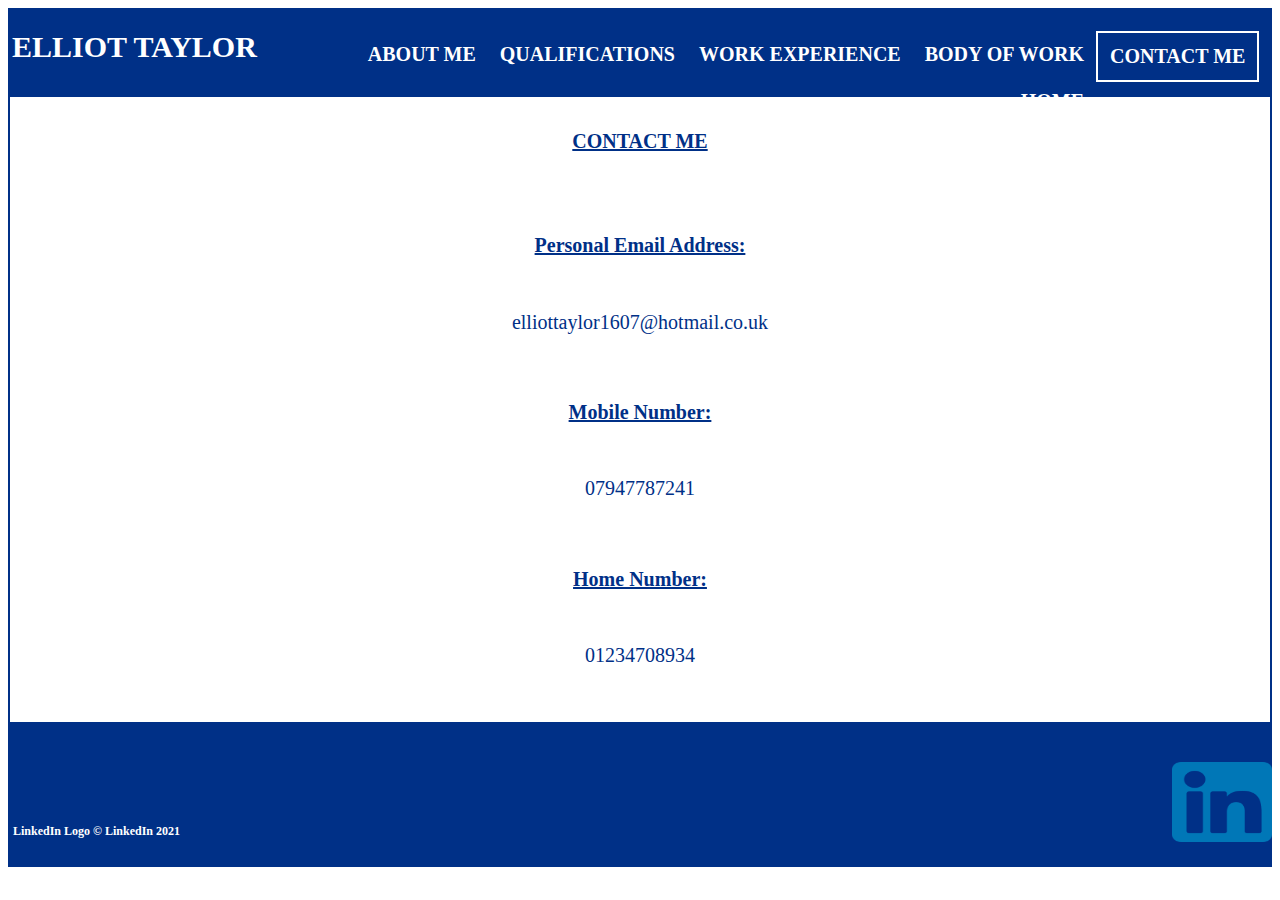
<file: ContactMe.html>
<!DOCTYPE html> <!-- Specifying the document type -->
<html> <!-- Start of webpage's HTML content -->
<head> <!-- Start of webpage's heading content -->
<title> Contact Me </title> <!-- Title of the webpage -->  
<link rel="stylesheet" href="index.css"> <!-- Referencing external CSS -->       
<link rel="stylesheet" href="index2.css"> <!-- Referencing external CSS --> 
<meta name="viewport" content="width=device-width, initial-scale=1.0"> <!-- Giving instructions on how to scale each page of the website when viewed within different web browsers -->
<meta name="author" content="ET Bedford College"> <!-- Crediting the author of the webpage -->       
<script> <!-- Start of JavaScript -->  
/*This function alternates between including and removing the responsive class to and from the topnav class for when the user selects the navigation icon if 
the screen is less than 800 pixels wide when each page is minmised. */
function myFunction() {
	var x = document.getElementById("myTopnav");
	if (x.className === "topnav") {
		x.className += " responsive";
	} else {
		x.className = "topnav";
	}  
}
</script> <!-- End of JavaScript -->
</head> <!-- End of webpage's heading content -->
<body> <!-- Start of webpage's body content -->
	<div class="navigation"> <!-- Start of responsive navigation -->
	  <div class="title1"> ELLIOT TAYLOR <!--Start of title1 div -->                 
	  </div> <!-- End of title1 div -->
		<div class="topnav" id="myTopnav"> <!-- Start of topnav div -->
			<a href="javascript:void(0);" style="font-size:16px;" class="icon" onclick="myFunction()">&#9776;</a> <!-- Implementing a function which will display a navigation icon that will display the navigation links if selected when viewed on small screens with a reference to the icon --> 
			<a class="active" href="ContactMe.html"> CONTACT ME</a> <!-- Referencing the hyperlink for the Contact Me page and highlighting it to indicate that it's currently active -->   
			<a href="BodyofWork.html"> BODY OF WORK</a> <!-- Referencing the hyperlink for the Body of Work page -->
			<a href="WorkExperience.html"> WORK EXPERIENCE</a> <!-- Referencing the hyperlink for the Work Experience page -->  
			<a href="Qualifications.html"> QUALIFICATIONS</a> <!-- Referencing the hyperlink for the Qualifications page -->
			<a href="AboutMe.html"> ABOUT ME</a> <!-- Referencing the hyperlink for the About Me page -->
			<a href="index.html"> HOME</a> <!-- Referencing the hyperlink for the Homepage -->
		</div> <!-- End of topnav div -->
			<div class="whitespace"> <!-- Start of whitespace div -->
		</div> <!-- End of whitespace div -->
	</div> <!-- End of responsive navigation -->
	<div class="dmainbody"> <!-- Start of dmainbody div -->
		<div class="h1center"> <!-- Start of heading1center div -->  
			<h1> CONTACT ME </h1> <!-- Specifying heading1 text within the heading1center div --> 
		</div> <!-- End of heading1center div -->
			<div class="container4"> <!-- Start of container4 div -->
		<div class="h1"> <!-- Start of heading1 div -->  
			<h1> Personal Email Address: </h1> <!-- Specifying heading1 text --> 
		</div> <!-- End of heading1 div -->			
				<div class="pcenter"> <!-- Start of paragraphcenter div -->
					<p> elliottaylor1607@hotmail.co.uk </p> <!-- Specifying paragraph text within the paragraphcenter div --> 
				</div> <!-- End of paragraphcenter div -->     
					<div class="h1"> <!-- Start of heading1 div -->
						<h1> Mobile Number: </h1> <!-- Specifying heading1 text -->
					</div> <!-- End of heading1 div -->
							<div class="pcenter"> <!-- Start of paragraphcenter div -->
								<p> 07947787241 </p>
							</div> <!-- End of paragraphcenter div --> 
								<div class="h1"> <!-- Start of heading1 div -->
									<h1> Home Number: </h1> <!-- Specifying heading1 text -->
								</div> <!-- End of heading1 div -->
										<div class="pcenter"> <!-- Start of paragraphcenter div -->
											<p> 01234708934 </p> <!-- Specifying paragraph text within the paragraphcenter div -->
										</div> <!-- End of paragraphcenter div -->  
			</div> <!-- End of container4 div -->
			<div class="footerarea"> <!-- Start of footerarea div -->
				<div class="h3"> <!-- Start of heading3 div -->
					<h3> <br> <br> <br> <br> <br> <br> LinkedIn Logo © LinkedIn 2021 </br> <!-- Specifying heading3 text and inserting several line breaks to break up the text -->
				</div> <!-- End of heading3 div -->
					<div class="LinkedIn"> <!-- Start of LinkedIn div -->
					<a href="https://www.linkedin.com/in/elliot-taylor-742595279/"> <img src="LinkedIn.png" width="100px" height="80px" alt="LinkedIn Logo"/> <!-- Specifying the source of the LinkedIn logo, its width, height and describing alternate text -->        
				</div> <!-- End of LinkedIn div -->
			</div> <!-- End of footerarea div -->   
	</div> <!-- End of dmainbody div --> 
</body> <!-- End of webpage's body content -->
</html> <!-- End of webpage's HTML content -->
</file>
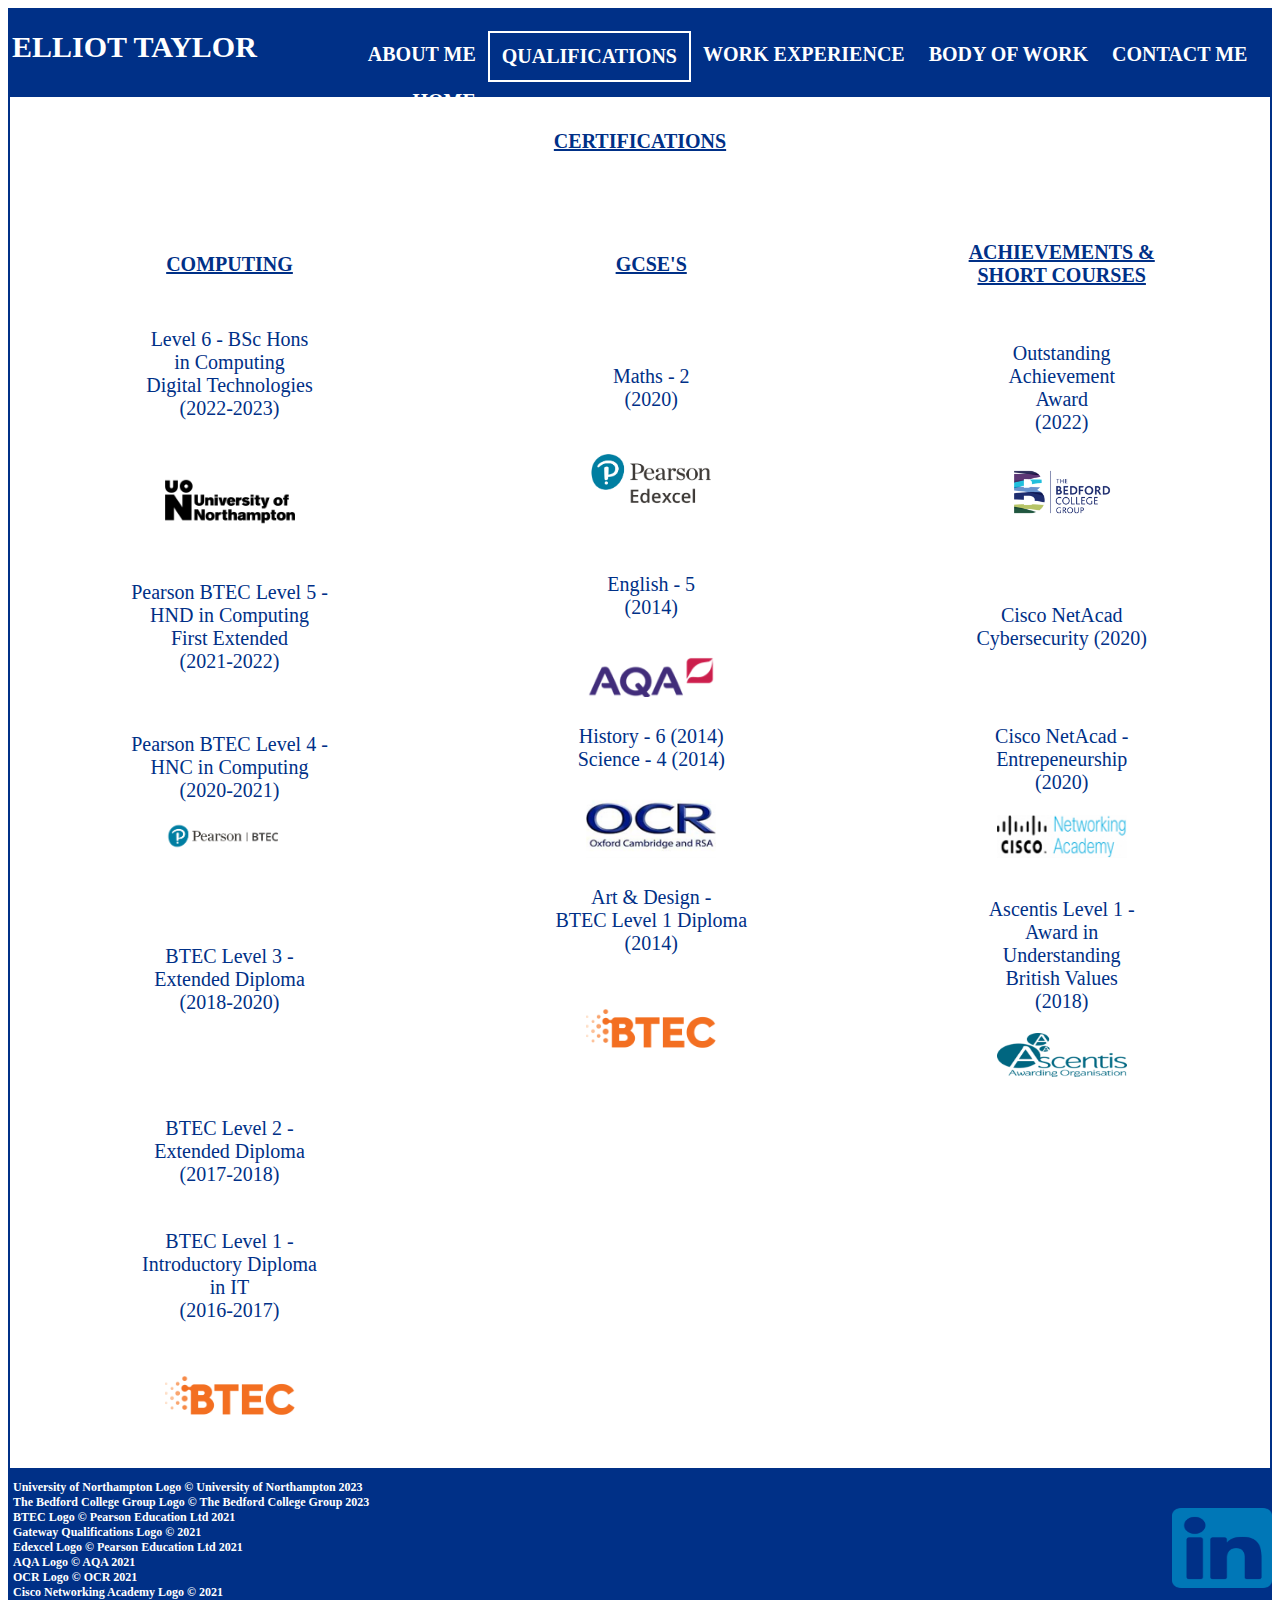
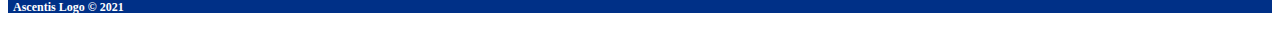
<file: Qualifications.html>
<!DOCTYPE html> <!-- Specifying the document type -->
<html> <!-- Start of webpage's HTML content -->
<head> <!-- Start of webpage's heading content -->
<title> Qualifications </title> <!-- Title of the webpage -->  
<link rel="stylesheet" href="index.css"> <!-- Referencing external CSS -->       
<link rel="stylesheet" href="index2.css"> <!-- Referencing external CSS -->
<meta name="viewport" content="width=device-width, initial-scale=1.0"> <!-- Giving instructions on how to scale each page of the website when viewed within different web browsers -->
<meta name="author" content="ET Bedford College"> <!-- Crediting the author of the webpage -->      
<script> <!-- Start of JavaScript -->  
/*This function alternates between including and removing the responsive class to and from the topnav class for when the user selects the navigation icon if 
the screen is less than 800 pixels wide when each page is minmised. */ 
function myFunction() {
	var x = document.getElementById("myTopnav");
	if (x.className === "topnav") {
		x.className += " responsive";
	} else {
		x.className = "topnav";
	}
}
</script> <!-- End of JavaScript --> 
</head> <!-- End of webpage's heading content -->
<body> <!-- Start of webpage's body content -->
	<div class="navigation"> <!-- Start of responsive navigation -->
	  <div class="title1"> ELLIOT TAYLOR <!--Start of title1 div -->               
	  </div> <!-- End of title1 div -->
		<div class="topnav" id="myTopnav"> <!-- Start of topnav div -->
			<a href="javascript:void(0);" style="font-size:16px;" class="icon" onclick="myFunction()">&#9776;</a> <!-- Implementing a function which will display a navigation icon that will display the navigation links if selected when viewed on small screens with a reference to the icon -->  
			<a href="ContactMe.html"> CONTACT ME</a> <!-- Referencing the hyperlink for the Contact Me page -->  
			<a href="BodyofWork.html"> BODY OF WORK</a> <!-- Referencing the hyperlink for the Body of Work page -->
			<a href="WorkExperience.html"> WORK EXPERIENCE</a> <!-- Referencing the hyperlink for the Work Experience page -->  
			<a class="active" href="Qualifications.html"> QUALIFICATIONS</a> <!-- Referencing the hyperlink for the Qualifications page and highlighting it to indicate that it's currently active -->  
			<a href="AboutMe.html"> ABOUT ME</a> <!-- Referencing the hyperlink for the About Me page -->
			<a href="index.html"> HOME</a> <!-- Referencing the hyperlink for the Homepage -->     
		</div> <!-- End of topnav div -->
			<div class="whitespace"> <!-- Start of whitespace div -->
			</div> <!-- End of whitespace div -->
	</div> <!-- End of responsive navigation -->  
	<div class="dmainbody"> <!-- Start of dmainbody div -->
		<div class="h1center"> <!-- Start of heading1center div -->   
			<h1> CERTIFICATIONS </h1> <!-- Specifying heading1 text within the heading1center div --> 
		</div> <!-- End of heading1center div -->
			<div class="container3"> <!-- Start of container3 div -->  
				<table class="table3"> <!-- Start of table3 div -->       
					<thead> <!-- Opening a tableheading tag -->
						<tr> <!-- Opening a tablerow tag -->
							<th> <h2> COMPUTING </h2> </th> <!-- Specifying headin2 text within the body section of the table --> 
							<th> <h2> GCSE'S </h2> </th> <!-- Specifying headin2 text within the body section of the table --> 
							<th> <h2> ACHIEVEMENTS & <br> SHORT COURSES </h2> </th> <!-- Specifying headin2 text within the body section of the table -->  
						</tr> <!-- Closing the tablerow tag -->
					</thead> <!-- Closing the tableheading tag -->  
						<tbody> <!-- Opening a tablebody tag -->  
							<tr> <!-- Opening a tablerow tag -->
								<td> <p> Level 6 - BSc Hons <br> in Computing <br> Digital Technologies <br> (2022-2023) </p> <br> <img src="UniversityofNorthamptonLogo.png" width="130px" alt="University of Northampton Logo"/> </td> <!-- Specifying paragraph text within the body section of the table and inserting several line breaks to break up the text -->
								<td> <p> Maths - 2 <br> (2020) </p> <br> <img src="EdexcelLogo.jpg" width="130px" alt="Edexcel Logo"/> </td> <!-- Specifying paragraph text within the body section of the table, the source of the Edexcel logo and its width, inserting several line breaks to break up the text and describing alternate text -->   
								<td> <p> Outstanding <br> Achievement <br> Award <br> (2022) </p> <img src="BedfordCollegeLogo.png" width="130px" alt="University of Northampton Logo"/> </td> <!-- Specifying paragraph text within the body section of the table and inserting a line break to break up the text-->
							</tr> <!-- Closing the tablerow tag -->
								<tr> <!-- Opening a tablerow tag -->
									<td> <p> Pearson BTEC Level 5 - <br> HND in Computing <br> First Extended <br> (2021-2022) </p> </td> <!-- Specifying paragraph text within the body section of the table and inserting several line breaks to break up the text -->
									<td> <p> English - 5 <br> (2014) </p> <br> <img src="AQALogo.png" width="130px" alt="AQA Logo"/> </td> <!-- Specifying paragraph text within the body section of the table, the source of the AQA logo and its width, inserting several line breaks to break up the text and describing alternate text -->  
									<td> <p> Cisco NetAcad <br> Cybersecurity (2020) </p> </td> <!-- Specifying paragraph text within the body section of the table and inserting a line break to break up the text-->
								</tr> <!-- Closing the tablerow tag -->
									<tr> <!-- Opening a tablerow tag -->
										<td> <p> Pearson BTEC Level 4 - <br> HNC in Computing <br> (2020-2021) </p> <img src="PearsonBTECLogo.png" width="130px" alt="BTEC Logo"/> </td> <!-- Specifying paragraph text within the body section of the table, the source of the AQA logo and its width, inserting several line breaks to break up the text and describing alternate text-->  
										<td> <p> History - 6 (2014) <br> Science - 4 (2014) </p> <img src="OCRLogo.png" width="130px" alt="OCR Logo"/> </td> <!-- Specifying paragraph text within the body section of the table, the source of the OCR logo and its width, inserting a line break to break up the text and describing alternate text -->  
										<td> <p> Cisco NetAcad - <br> Entrepeneurship <br> (2020) </p> <img src="CiscoLogo.png" width="130px" alt="Cisco Logo"/> </td> <!-- Specifying paragraph text within the body section of the table, the source of the Cisco logo and its width, inserting several line breaks to break up the text and describing alternate text -->  
									</tr> <!-- Closing the tablerow tag -->
											<tr> <!-- Opening a tablerow tag -->
												<td> <p> BTEC Level 3 - <br> Extended Diploma <br> (2018-2020) </p> </td> <!-- Specifying paragraph text within the body section of the table and inserting several line breaks to break up the text -->
												<td> <p> Art & Design - <br> BTEC Level 1 Diploma <br> (2014) </p> <img src="BTECLogo.png" width="130px" alt="BTEC Logo"/> </td> <!-- Specifying paragraph text within the body section of the table, the source of the BTEC logo and its width, inserting several line breaks to break up the text and describing alternate text--> 
												<td> <p> Ascentis Level 1 - <br> Award in <br> Understanding <br> British Values <br> (2018) </p> <img src="AscentisLogo.png" width="130px" alt="Ascentis Logo"/> </td> <!-- Specifying paragraph text within the body section of the table, the source of the Ascentis logo and its width, inserting several line breaks to break up the text and describing alternate text-->  
											</tr> <!-- Closing the tablerow tag -->
											<tr> <!-- Opening a tablerow tag -->
												<td> <p> BTEC Level 2 - <br> Extended Diploma <br> (2017-2018) </p> </td> <!-- Specifying paragraph text within the body section of the table and inserting several line breaks to break up the text -->
											<tr> <!-- Opening a tablerow tag -->
												<td> <p> BTEC Level 1 - <br> Introductory Diploma <br> in IT <br> (2016-2017) </p> <img src="BTECLogo.png" width="130px" alt="BTEC Logo"/> </td> <!-- Specifying paragraph text within the body section of the table, the source of the AQA logo and its width, inserting several line breaks to break up the text and describing alternate text-->  
						</tbody> <!-- Closing the tbody tag -->  
				</table> <!-- Closing the table3 div -->  
			</div> <!-- End of container2 div -->			
			<div class="footerarea"> <!-- Start of footerarea div -->
				<div class="h3"> <!-- Start of heading3 div -->
					<h3>     University of Northampton Logo © University of Northampton 2023 <br> <!-- Specifying heading3 text and inserting a line break to break up the text -->
						 The Bedford College Group Logo © The Bedford College Group 2023 <br> <!-- Specifying heading3 text and inserting a line break to break up the text -->
						 BTEC Logo © Pearson Education Ltd 2021 <br> <!-- Specifying heading3 text and inserting a line break to break up the text -->
						 Gateway Qualifications Logo © 2021 <br> <!-- Continuation of paragraph text and inserting a line break to break up the text -->
						 Edexcel Logo © Pearson Education Ltd 2021 <br> <!-- Continuation of paragraph text and inserting a line break to break up the text -->
						 AQA Logo © AQA 2021 <br> <!-- Continuation of paragraph text and inserting a line break to break up the text -->
						 OCR Logo © OCR 2021 <br> <!-- Continuation of paragraph text and inserting a line break to break up the text -->
						 Cisco Networking Academy Logo © 2021 <br> <!-- Continuation of paragraph text and inserting a line break to break up the text -->
						 Ascentis Logo © 2021 <br>  <!-- Continuation of paragraph text and inserting a line break to break up the text -->
						 LinkedIn Logo © LinkedIn 2021 <!-- Continuation of paragraph text and inserting a line break to break up the text -->
				</div> <!-- End of heading3 div -->
					<div class="LinkedIn"> <!-- Start of LinkedIn div -->
					<a href="https://www.linkedin.com/in/elliot-taylor-742595279/"> <img src="LinkedIn.png" width="100px" height="80px" alt="LinkedIn Logo"/> <!-- Specifying the source of the LinkedIn logo, its width, height and describing alternate text -->         
				</div> <!-- End of LinkedIn div -->
			</div> <!-- End of footerarea div -->  
	</div> <!-- End of dmainbody div -->  
</body> <!-- End of webpage's body content -->
</html> <!-- End of webpage's HTML content -->
</file>
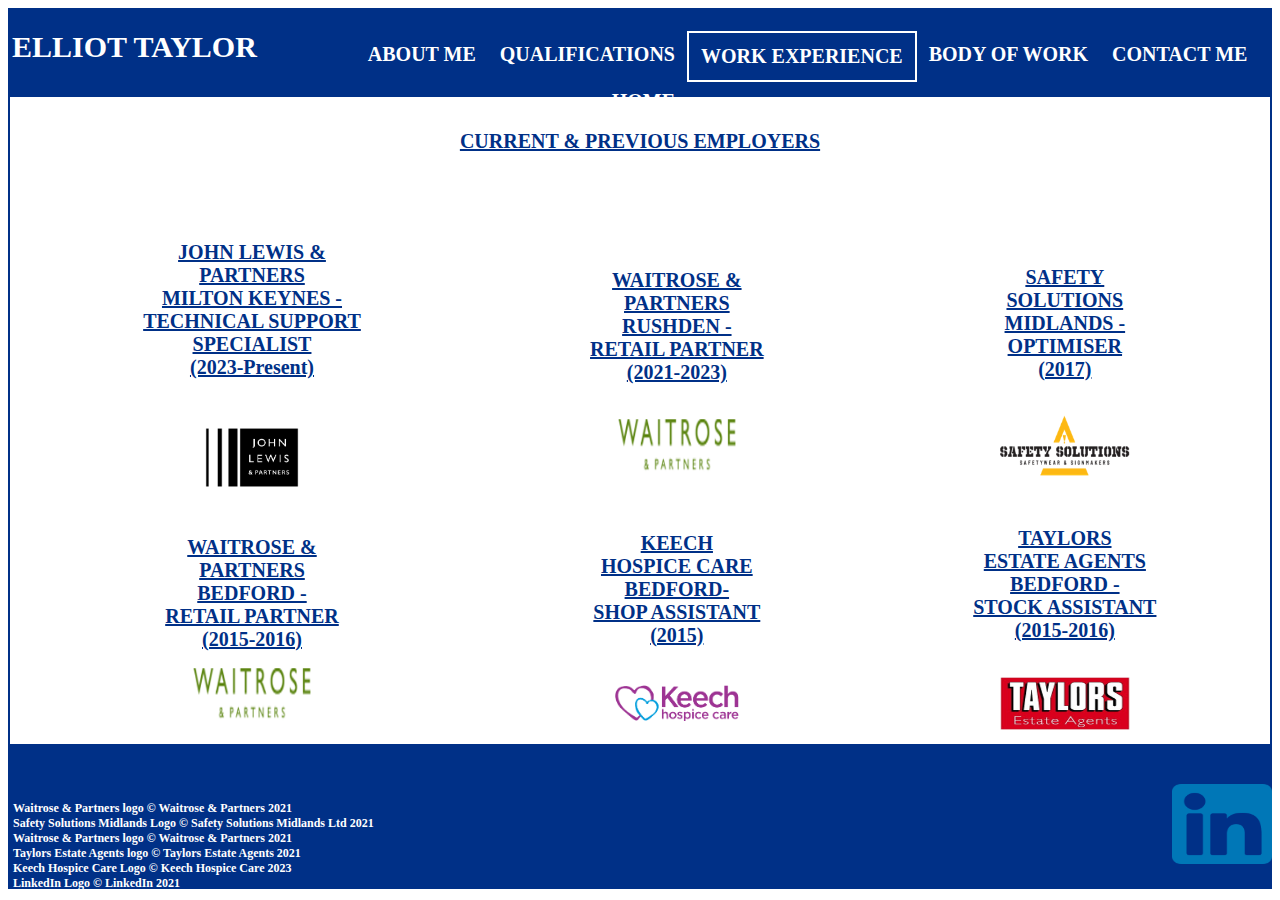
<file: WorkExperience.html>
<!DOCTYPE html> <!-- Specifying the document type --> 
<html> <!-- Start of webpage's HTML content -->
<head> <!-- Start of webpage's heading content -->  
<title> Work Experience </title> <!-- Title of the webpage -->  
<link rel="stylesheet" href="index.css"> <!-- Referencing external CSS -->        
<link rel="stylesheet" href="index2.css"> <!-- Referencing external CSS -->
<meta name="viewport" content="width=device-width, initial-scale=1.0"> <!-- Giving instructions on how to scale each page of the website when viewed within different web browsers -->
<meta name="author" content="ET Bedford College"> <!-- Crediting the author of the webpage -->       
<script> <!-- Start of JavaScript -->  
/*This function alternates between including and removing the responsive class to and from the topnav class for when the user selects the navigation icon if 
the screen is less than 800 pixels wide when each page is minmised. */
function myFunction() {
	var x = document.getElementById("myTopnav");
	if (x.className === "topnav") {
		x.className += " responsive";
	} else {
		x.className = "topnav";
	}
}
</script> <!-- End of JavaScript --> 
</head> <!-- End of webpage's heading content -->
<body> <!-- Start of webpage's body content --> 
	<div class="navigation"> <!-- Start of responsive navigation -->
	  <div class="title1"> ELLIOT TAYLOR <!--Start of title1 div -->              
	  </div> <!-- End of title1 div -->
		<div class="topnav" id="myTopnav"> <!-- Start of topnav div -->
			<a href="javascript:void(0);" style="font-size:16px;" class="icon" onclick="myFunction()">&#9776;</a> <!-- Implementing a function which will display a navigation icon that will display the navigation links if selected when viewed on small screens with a reference to the icon -->  
			<a href="ContactMe.html"> CONTACT ME</a> <!-- Referencing the hyperlink for the Contact Me page -->   
			<a href="BodyofWork.html"> BODY OF WORK</a> <!-- Referencing the hyperlink for the Body of Work page -->
			<a class="active" href="WorkExperience.html"> WORK EXPERIENCE</a> <!-- Referencing the hyperlink for the Work Experience page and highlighting it to indicate that it's currently active -->  
			<a href="Qualifications.html"> QUALIFICATIONS</a> <!-- Referencing the hyperlink for the Qualifications page -->
			<a href="AboutMe.html"> ABOUT ME</a> <!-- Referencing the hyperlink for the About Me page -->
			<a href="index.html"> HOME</a> <!-- Referencing the hyperlink for the Homepage -->        
		</div> <!-- End of topnav div -->
			<div class="whitespace"> <!-- Start of whitespace div -->
			</div> <!-- End of whitespace div -->
	</div> <!-- End of responsive navigation --> 
	<div class="dmainbody"> <!-- Start of dmainbody div -->
		<div class="h1center"> <!-- Start of heading1center div -->  
			<h1> CURRENT & PREVIOUS EMPLOYERS </h1> <!-- Specifying heading1 text within the heading1center div --> 
		</div> <!-- End of heading1center div --> 
			<div class="container3"> <!-- Start of container3 div -->  
				<table class="table4"> <!-- Start of table4 div -->       
					<thead> <!-- Opening a tableheading tag -->  
						<tr> <!-- Opening a tablerow tag -->
							<th> <h2> JOHN LEWIS & <br> PARTNERS <br> MILTON KEYNES - <br> TECHNICAL SUPPORT <br> SPECIALIST <br> (2023-Present) </h2> <br> <img src="JohnLewisLogo.png" width="130px" alt="John Lewis & Partners Logo"/> </th> <!-- Specifying paragraph text within the body section of the table, the source of the John Lewis & Partners logo and its width, inserting several line breaks to break up the text and describing alternate text --> 
							<th> <h2> WAITROSE & <br> PARTNERS <br> RUSHDEN - <br> RETAIL PARTNER <br> (2021-2023) </h2> <br> <img src="WaitroseLogo.png" width="130px" alt="Waitrose & Partners Logo"/> </th>  <!-- Specifying paragraph text within the body section of the table, the source of the Waitrose & Partners logo and its width, inserting several line breaks to break up the text and describing alternate text -->  
							<th> <h2> SAFETY <br> SOLUTIONS <br> MIDLANDS - <br> OPTIMISER <br> (2017) </h2> <br> <img src="SafetySolutionsLogo2.png" width="130px" alt="Safety Solutions Logo"/> </th> <!-- Specifying paragraph text within the body section of the table, the source of the Safety Solutions Midlands logo and its width, inserting several line breaks to break up the text and describing alternate text -->   
						</tr> <!-- Closing the tablerow tag --> 
					</thead> <!-- Closing the tableheading tag --> 
							<tbody> <!-- Opening a tablebody tag -->  
								<tr> <!-- Opening a tablerow tag -->   
                                                               </tr> <!-- Closing the tablerow tag -->  
							</tbody> <!-- Closing the tbody tag --> 
                                                         <thead> <!-- Opening a tableheading tag -->   
						<tr> <!-- Opening a tablerow tag --> 
							<th> <h2> WAITROSE & <br> PARTNERS <br> BEDFORD - <br> RETAIL PARTNER <br> (2015-2016) </h2> <img src="WaitroseLogo.png" width="130px" alt="Waitrose & Partners Logo"/> </th> <!-- Specifying paragraph text within the body section of the table, the source of the Waitrose & partners logo and its width, inserting several line breaks to break up the text and describing alternate text --> 
							<th> <h2> KEECH <br> HOSPICE CARE <br> BEDFORD- <br> SHOP ASSISTANT <br> (2015) </h2> <br> <img src="KeechLogo.png" width="130px" alt="Keech Hospice Care Logo"/> </th>  <!-- Specifying paragraph text within the body section of the table, the source of the Keech Hospice logo and its width, inserting several line breaks to break up the text and describing alternate text -->  
							<th> <h2> TAYLORS <br> ESTATE AGENTS <br> BEDFORD - <br> STOCK ASSISTANT <br> (2015-2016) </h2> <br> <img src="TaylorsLogo.png" width="130px" alt="Taylors Estate Agents Logo"/> </th> <!-- Specifying paragraph text within the body section of the table, the source of the Taylors logo and its width, inserting several line breaks to break up the text and describing alternate text -->
                                                        </tr> <!-- Closing the tablerow tag --> 
					</thead> <!-- Closing the tableheading tag --> 
							<tbody> <!-- Opening a tablebody tag -->
								<tr> <!-- Opening a tablerow tag -->
					</tr> <!-- Closing the tablerow tag --> 
					</thead> <!-- Closing the tableheading tag --> 
                                   </table> <!-- Closing the table4 div -->    
			</div>	<!-- End of container3 div -->		
			<div class="footerarea"> <!-- Start of footerarea div -->
				<div class="h3"> <!-- Start of heading3 div -->
					<h3> <br> <br> <br> Waitrose & Partners logo © Waitrose & Partners 2021 <br> <!-- Specifying heading3 text and inserting a line break to break up the text -->
										Safety Solutions Midlands Logo © Safety Solutions Midlands Ltd 2021 <br> <!-- Continuation of paragraph text and inserting a line break to break up the text -->
										Waitrose & Partners logo © Waitrose & Partners 2021 <br> <!-- Continuation of paragraph text and inserting a line break to break up the text -->
										Taylors Estate Agents logo © Taylors Estate Agents 2021 <br>
										Keech Hospice Care Logo © Keech Hospice Care 2023 <br>
										LinkedIn Logo © LinkedIn 2021 </br> <!-- Continuation of paragraph text and inserting a line break to break up the text --> 
				</div> <!-- End of heading3 div --> 
					<div class="LinkedIn"> <!-- Start of LinkedIn div -->
					<a href="https://www.linkedin.com/in/elliot-taylor-742595279/"> <img src="LinkedIn.png" width="100px" height="80px" alt="LinkedIn Logo"/> <!-- Specifying the source of the LinkedIn logo, its width, height and describing alternate text -->         
				</div> <!-- End of LinkedIn div -->
			</div> <!-- End of footerarea div --> 
	</div> <!-- End of dmainbody div -->    
</body> <!-- End of webpage's body content -->
</html> <!-- End of webpage's HTML content -->
</file>
<file: index.css>
/*This class specifies the background-color, text-align, font-family, font-size, font-weight, color, border, width, padding-left, padding-right, padding-top, 
 padding-bottom and float properties for the title text of the website.*/
.title1{
	background-color: #003087;
	text-align: center;
	font-family: Agency FB; 
	font-size: 30px;
	font-weight: bold;
	color: #FFFFFF;   
	border: none;
	width: 20%;  
	padding-left: none;   
	padding-right: 1%;      
	padding-top: 0.97%;         
	padding-bottom: none;                 
	float: left;   
}

/*This class specifies the color, font-size, height, text-align, background-color and padding-top properties for the navigation bar of the website.*/
.navigation{ 
	color: white;
	font-size: 20px;
	height: 90px;
	text-align: center;
	background-color: #003087;
	padding-top: 10px;
} 

/*This class specifies the background-color, width and height properties for the whitespace between the main content of each page.*/  
.whitespace{
	background-color: 2px;
	width: 2%;
	height: 5px;
}

/*This class specifies the background-color, text-align, padding-top and height properties for the body content of each page.*/ 
.dmainbody{      
	background-color: none;      
	text-align: center;
	padding-top: 5px;
	height: fixed;  
}

/*This class specifies the font-family, text-decoration, color, background-color, width, padding-bottom, margin-top and padding-bottom properties of h1 text.*/ 
.h1{
	font-family: Agency FB;
	text-decoration: underline;
	color: #003087;   
	background-color: white;   
	width: fixed;
	margin-top: -16px;  
	padding-top: 20px;
	padding-bottom: 20px;
} 

/*This class specifies the font-family, background-color, width, padding-top and margin-top properties of h2 text.*/ 
.h2{
	font-family: Agency FB;
	background-color: white;   
	width: fixed;   
	padding-top: 1px;
	margin-top: -16px;
	
}

/*This class specifies the font-family and float properties of h3 text.*/ 
.h3{
	font-family: Agency FB;  
	float: left;   
}

/*This class specifies the background-color, border, border-top, border-bottom, padding-top, height, width, white-space, padding-bottom, padding and 
table-layout properties of container1 within the main content of the Homepage.*/  
.container1{
	background-color: none;    
	border: #003087 solid 2px;  
	border-top: none;
	border-bottom: none;   
	padding-top: 16px;
	height: fixed;   
	width: fixed;
	white-space: nowrap;
	padding-bottom: 25px;   
	padding: 5px;
	table-layout: fixed;
}

/*This class specifies the background-color, padding-top, height, width, white-space, padding-bottom, padding, border, border-top, border-bottom and 
table-layout properties of container2 within the main content of the About Me page.*/  
.container2{
	background-color: none;     
	padding-top: 16px;
	height: fixed;   
	width: none;
	white-space: nowrap;
	padding-bottom: 25px;   
	padding: 5px;
	border: #003087 solid 2px;
	border-top: none;
	border-bottom: none;
	table-layout: fixed;
}

/*This class specifies the background-color, border, border-top, border-bottom, padding-top, height, width, white-space, padding-bottom, padding and 
table-layout properties of container3 within the main content of the Qualifications, Work Experience and Body of Work pages.*/  
.container3{ 
	background-color: none;    
	border: #003087 solid 2px;  
	border-top: none;
	border-bottom: none;   
	padding-top: 16px;
	height: fixed;   
	width: fixed;
	white-space: nowrap;
	padding-bottom: 25px;   
	padding: 5px; 
	table-layout: fixed;
}

/*This class specifies the background-color, border, border-top, border-bottom, padding-top, height, width, white-space, padding-bottom, padding and 
table-layout properties of container4 within the main content of the Contact Me page.*/  
.container4{
	background-color: none;    
	border: #003087 solid 2px;  
	border-top: none;
	border-bottom: none;   
	padding-top: 16px; 
	height: 500px;    
	width: fixed;
	white-space: nowrap;   
	padding-bottom: 25px;   
	padding: 5px;  
	table-layout: fixed;  
	margin-top: -5px;
}

/*This class specifies the font-family, color, background-color, width, margin-top, border, border-top, border-bottom, padding-bottom and padding-top 
properties of paragraph text.*/
.p{
	font-family: Agency FB;
	color: #003087;     
	background-color: white;   
	width: fixed;
	margin-top: -100px;
	border: #003087 solid 2px;
	border-top: none;
	border-bottom: none;
	padding-bottom: 100px;
	padding-top: 50px; 
}
    
/*This class specifies the font-family, color, float, background-color, width, height and margin-top properties of paragraph1 text.*/
#p1{  
	font-family: Agency FB;
	color: #003087;    
	float: left;
	background-color: white;
	width: 20px;
	height: 100px;
	margin-top: -16px;    
}   

/*This class specifies the padding-bottom property of IMG4 on the Homepage.*/ 
.IMG4paddingbottom{  
	padding-bottom: 21px; 
}

/*This class secifies the float, background-color, width, text-align, color, font-family, height and padding-bottom properties of the footerarea of each page.*/
.footerarea{
	float: left;
	background-color: #003087;
	width: 100%; 
	text-align: left;
	color: white;
	font-family: Agency-FB; 
	height: 100px; 
	padding-bottom: 45px;  
}     

/*This class specifies the float and padding-top properties of the LinkedIn section of the footerarea of each page.*/
.LinkedIn{
	float: right;
	padding-top: 40px;
}

/*This class specifies the color and font-size properties of heading1 text.*/ 
h1{
	color: #003087;
	font-size: 20px;
}

/*This class specifies the color and font-size, font-family and text-decoration properties of heading2 text.*/
h2{
	color: #003087;
	font-size: 20px;
	font-family: Agency FB; 
	text-decoration: underline;  
}

/*This class specifies the color, font-size, padding-left, padding-bottom and margin-bottom properties of heading3 text.*/
h3{
	color: white;
	font-size: 12px;
	padding-left: 5px; 
	padding-bottom: 3px;
	margin-bottom: -10px;
}

/*This class specifies the color, font-size and font-family properties of paragraph text.*/
p{
	color: #003087;
	font-size: 20px;
	font-family: Agency FB; 
}

/*This class specifies the text-align properties of paragraph2 text.*/
p2{
	text-align: left;
}

/*This class specifies the font-family, text-decoration, text-align, color, background-color, width, padding-bottom, margin-top, padding-top, padding-bottom,  
border, border-top and border-bottom properties of centrally aligned heading1 text.*/ 
.h1center{
	font-family: Agency FB;
	text-decoration: underline;
	text-align: center;
	color: #003087;   
	background-color: white;   
	width: fixed;
	padding-bottom: 90px;
	margin-top: -16px;  
	padding-top: 20px;
	padding-bottom: 50px;
	border: #003087 solid 2px;     
	border-top: none;
	border-bottom: none;
}

/*This class specifies the text-align, font-familym text-decoration, color, font-weight, font-size, padding-left, border, border-top, margin-top, padding-top 
and padding-bottom properties of left aligned heading1 text.*/ 
.h1left{
	text-align: left;
	font-family: Agency FB;
	text-decoration: underline;
	color: #003087;
	font-weight: bold;     
	font-size: 20px;
	padding-left: 10%;
	border: #003087 solid 2px;
	border-top: none;
	border-bottom: none;  
	margin-top: -5px;  
	padding-top: 20px;   
	padding-bottom: 10px;  
}

/*This class specifies the text-align and margin-bottom properties of centrally aligned paragraph text.*/
.pcenter{
	text-align: center; 
	margin-bottom: 50px;
}

/*This class specifies the text-align, padding-left, padding-right, padding-top and padding-bottom properties of left aligned paragraph text.*/
.pleft{
	text-align: left;
	padding-left: 10%;      
	padding-right: 55%; 
	padding-top: 5px;
	padding-bottom: 5px;
}

/*This class specifies the float, width, height, padding-top, padding-left, padding-right, padding-bottom, border, margin and background-color properties of
the Professional Picture of myself held within the right div on the About Me page.*/
.right{
	float: right;
	width: fixed;
	height: fixed;    
	padding-top: 10%;
	padding-left: 10%;
	padding-right: 10%;
	padding-bottom: 10%;
	border: none;
	margin: none;  
	background-color: none;
}   
 
/*This class specifies the border and color properties for when each navigation link is active within the responsive navigation.*/ 
.active {
	border: white solid 2px; color: black;   
}

/*This class contains the overflow, padding-right,, padding-left, padding-top, background-color and font-weight properties for when each webpage is minimised
and hides the navigation links.*/
.topnav {
	overflow: hidden;
	padding-right: 1%;padding-left: 0%;padding-top: 1%;
	background-color: #003087; font-weight: bold;      
	
}

/*This class specifies the float, display, color, padding, text-decoration and font-size properties for when each webpage is minimised.*/
.topnav a {
	float: right;display: block;
	color: white;  
	padding: 12px; 
	text-decoration: none;
	font-size: 20px; font-family: Agency FB;
}

/*This class specifies the background-color and color properties for when the navigation links and the navigation icon are hovered over.*/
.topnav a:hover {
	background-color: white;
	color: black;
}

/*This class displays an icon for when the screen is less than 800 pixels wide if each page is minimised. */
.topnav .icon { display: none;}  

/*This class hides all navigation links when the screen is less than 800 pixels wide and displays the navigation icon which displays the links when 
selected. */
@media screen and (max-width: 800px) {
	.topnav a:not(:first-child) {display: none;}
	.topnav a.icon {
		float: right;
		display: block;
	}
}

/*This class presents users with all the navigation links when the navigation icon is selected if each webpage is minimised. */ 
@media screen and (max-width: 800px) {   
	.topnav.responsive {position: relative;}
	.topnav.responsive a {
		float: none;
		display: block;
		text-align: center;
	}       

/*This class specifies the width property of the table present within the main content of the Homepage. */ 
.table{
	width: 100%;
}

/*This class specifies the float and width property of the table present within the main content of the About Me page. */
.table2{
	float: center;
	width: 100%;  
}     

/*This class specifies the width property of the table present within the main content of the Qualifications page. */  
.table3{
	width: 100%;
}

/*This class specifies the float and width property of the table present within the main content of the Work Experience page. */
.table4{
	width: 100%;    
}  

/*This class specifies the width property of the table present within the main content of the Body of Work page. */
.table5{
	width: 100%;
}
</file>
<file: index2.css>
/*This class specifies the width property of the table present within the main content of the Homepage. */ 
.table{
	width: 100%;
}

/*This class specifies the float and width property of the table present within the main content of the About Me page. */
.table2{
	float: center;
	width: 100%;  
}     

/*This class specifies the width property of the table present within the main content of the Qualifications page. */  
.table3{
	width: 100%;
}

/*This class specifies the float and width property of the table present within the main content of the Work Experience page. */
.table4{
	width: 100%;    
}  

/*This class specifies the width property of the table present within the main content of the Body of Work page. */
.table5{
	width: 100%;
}
</file>
